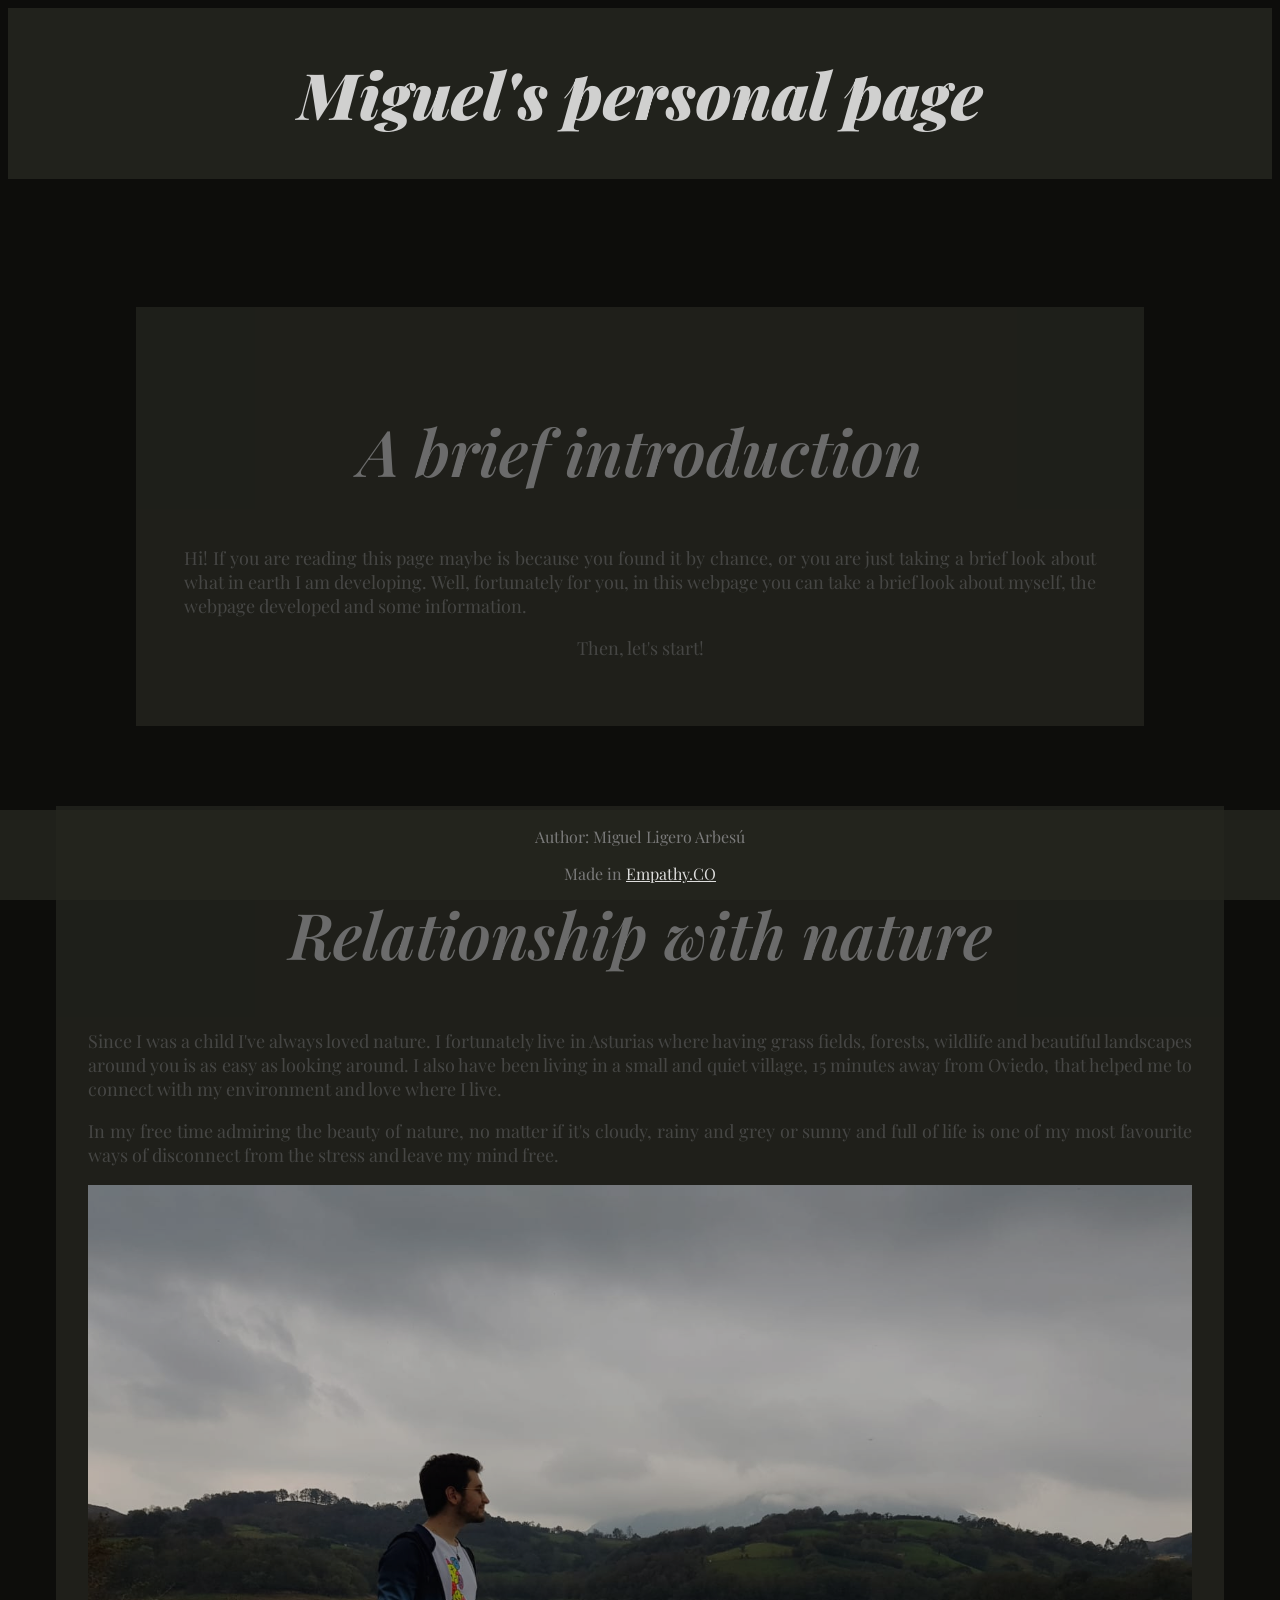
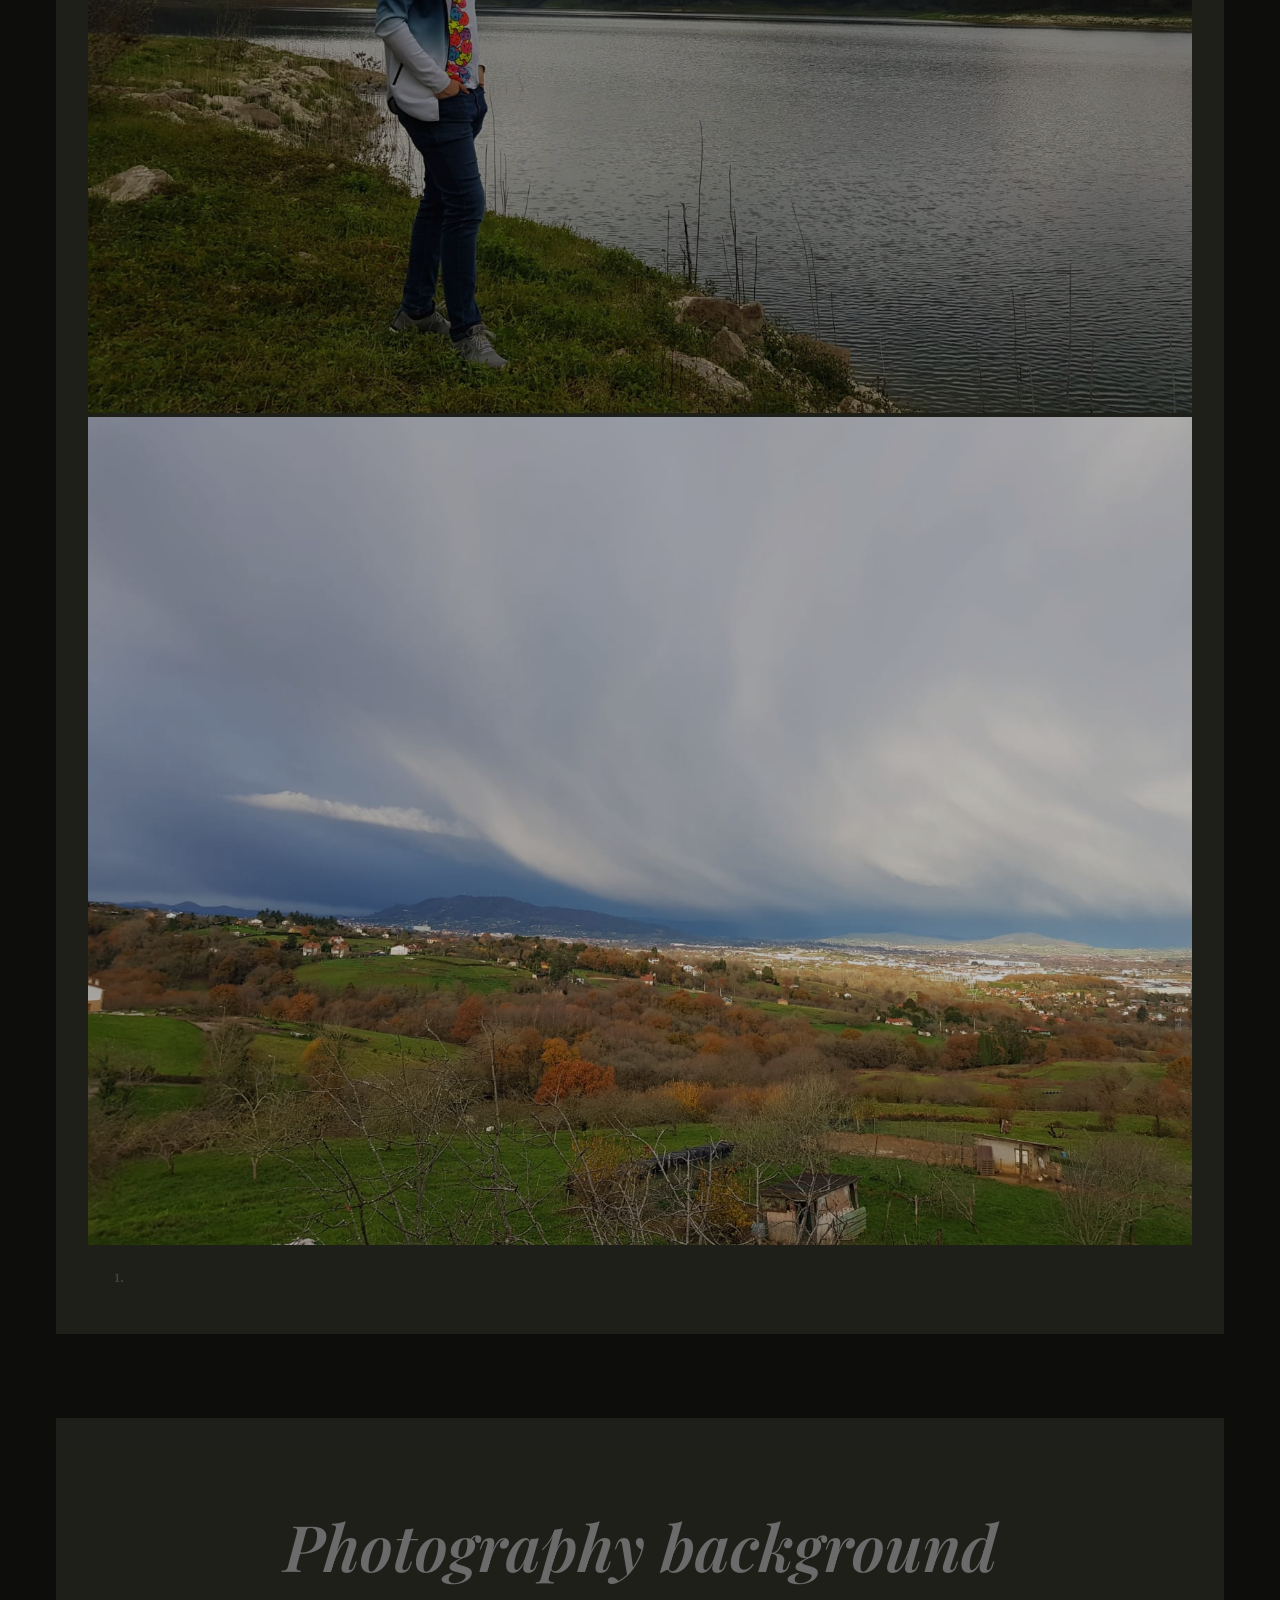
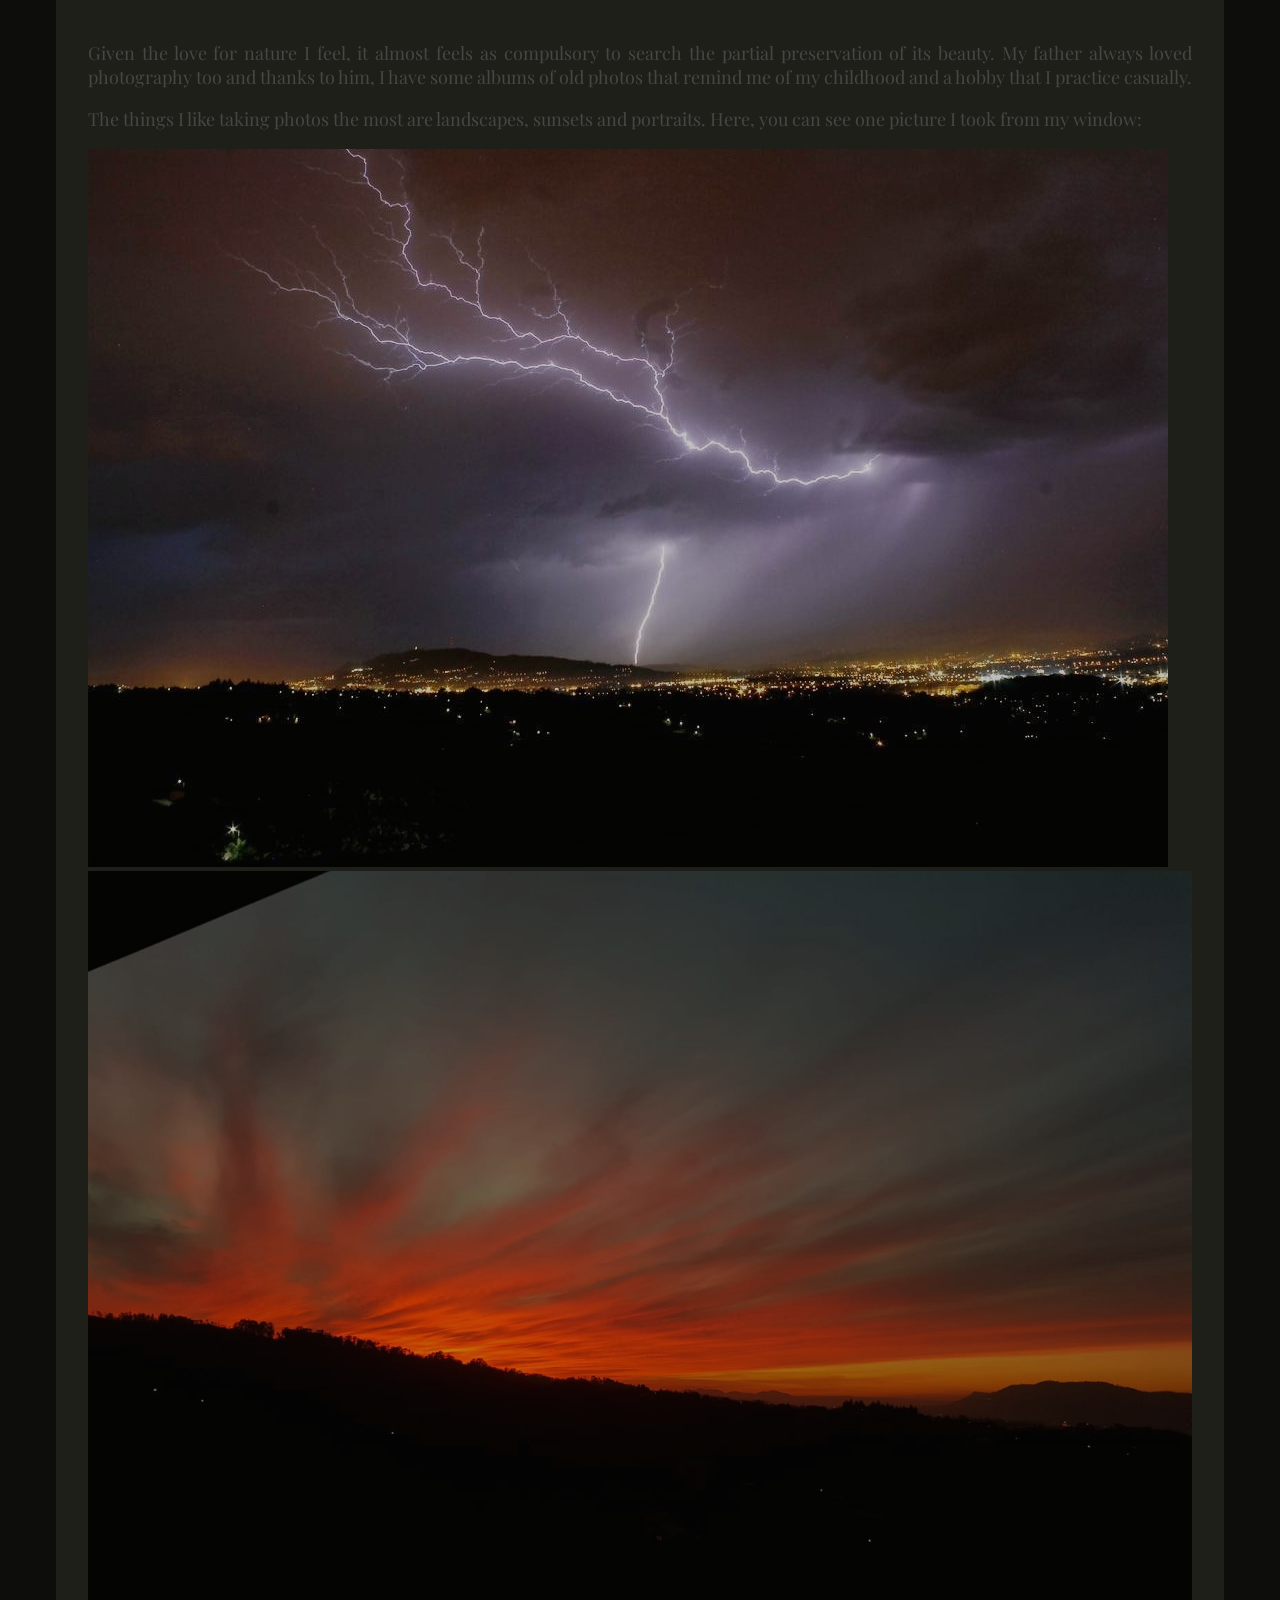
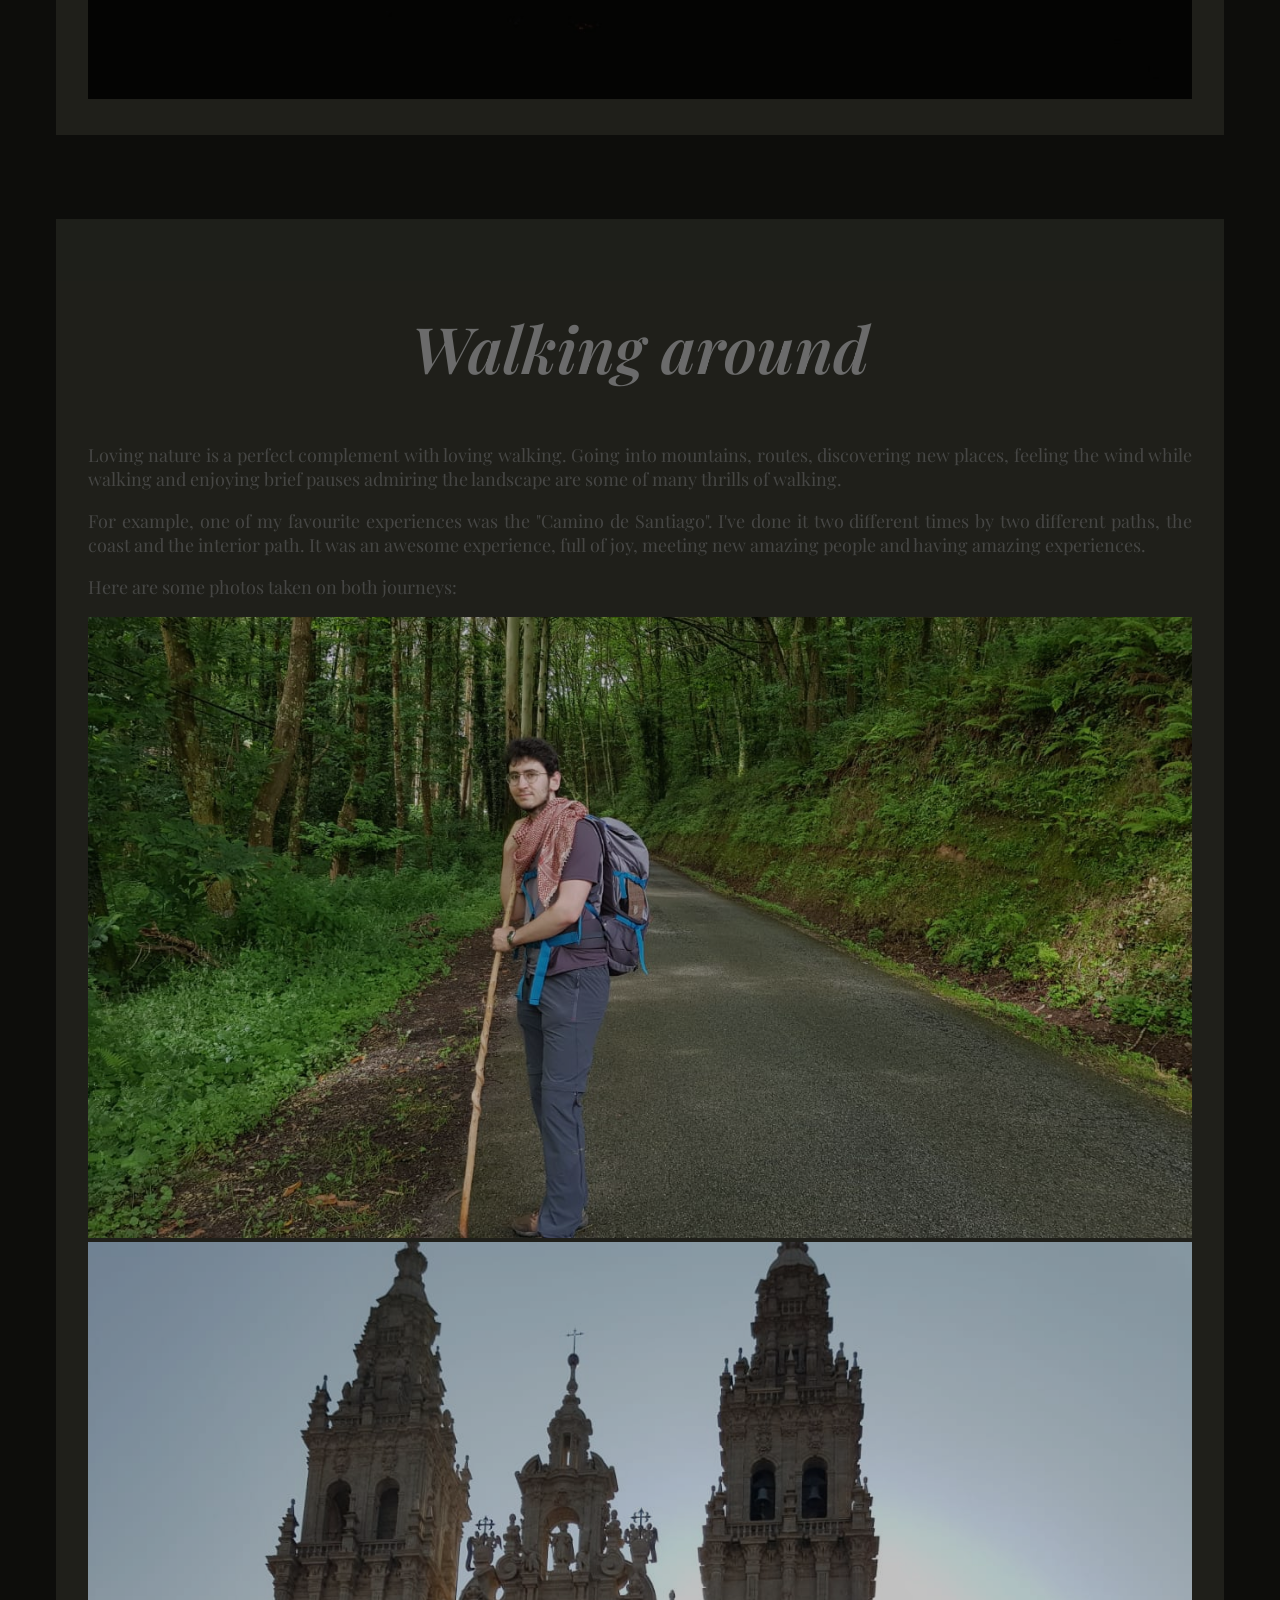
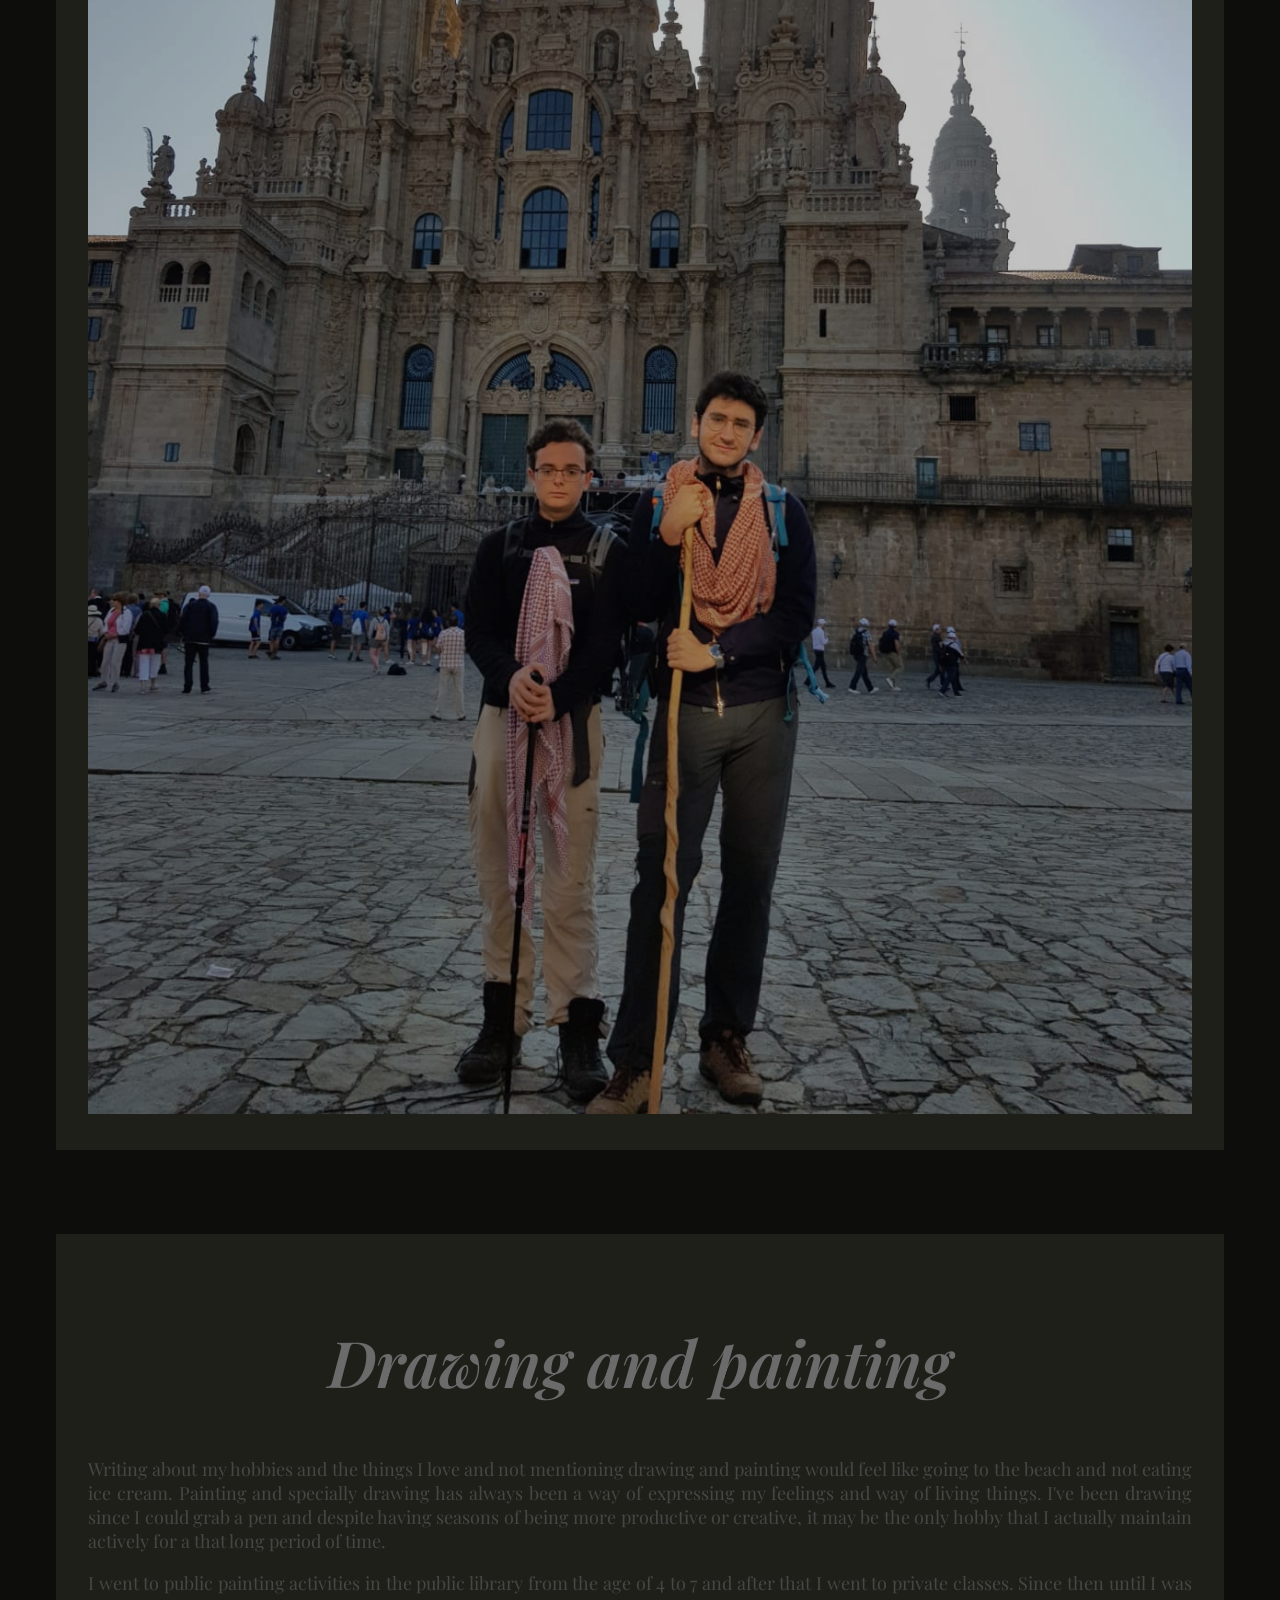
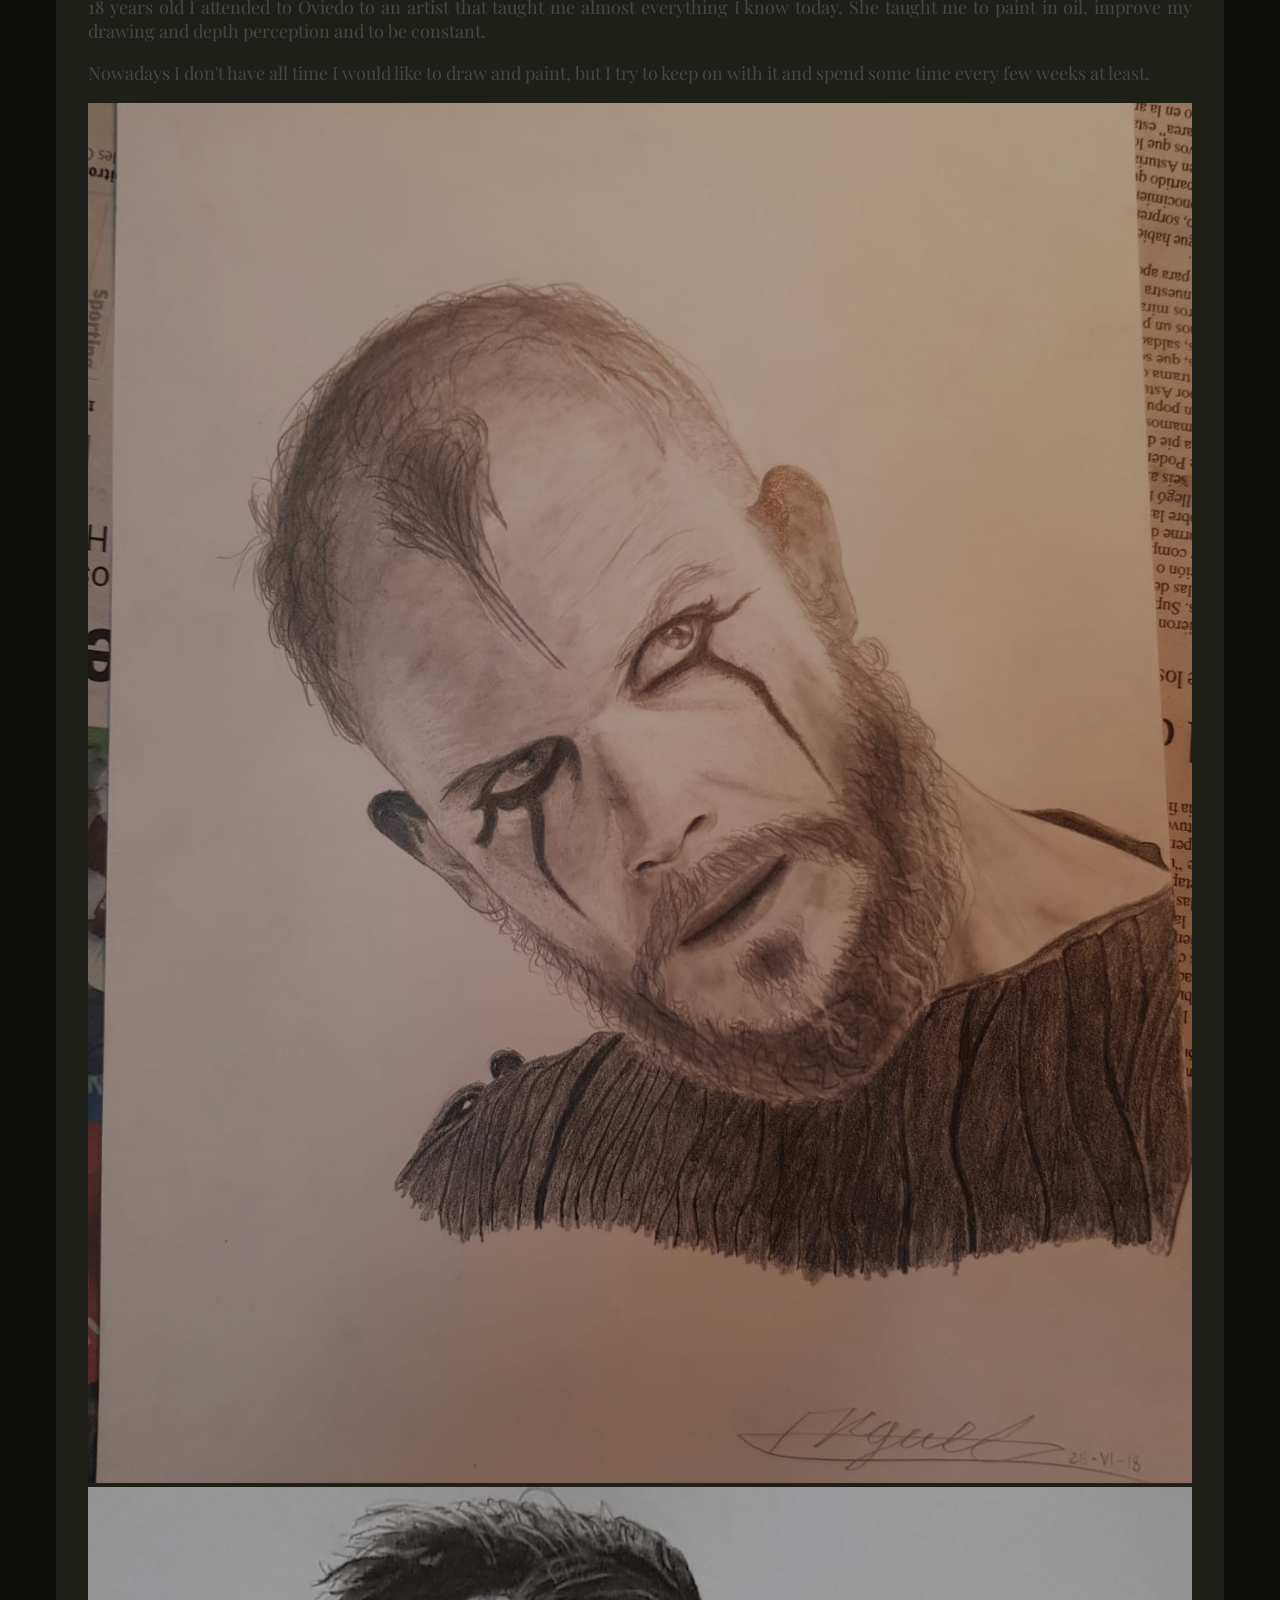
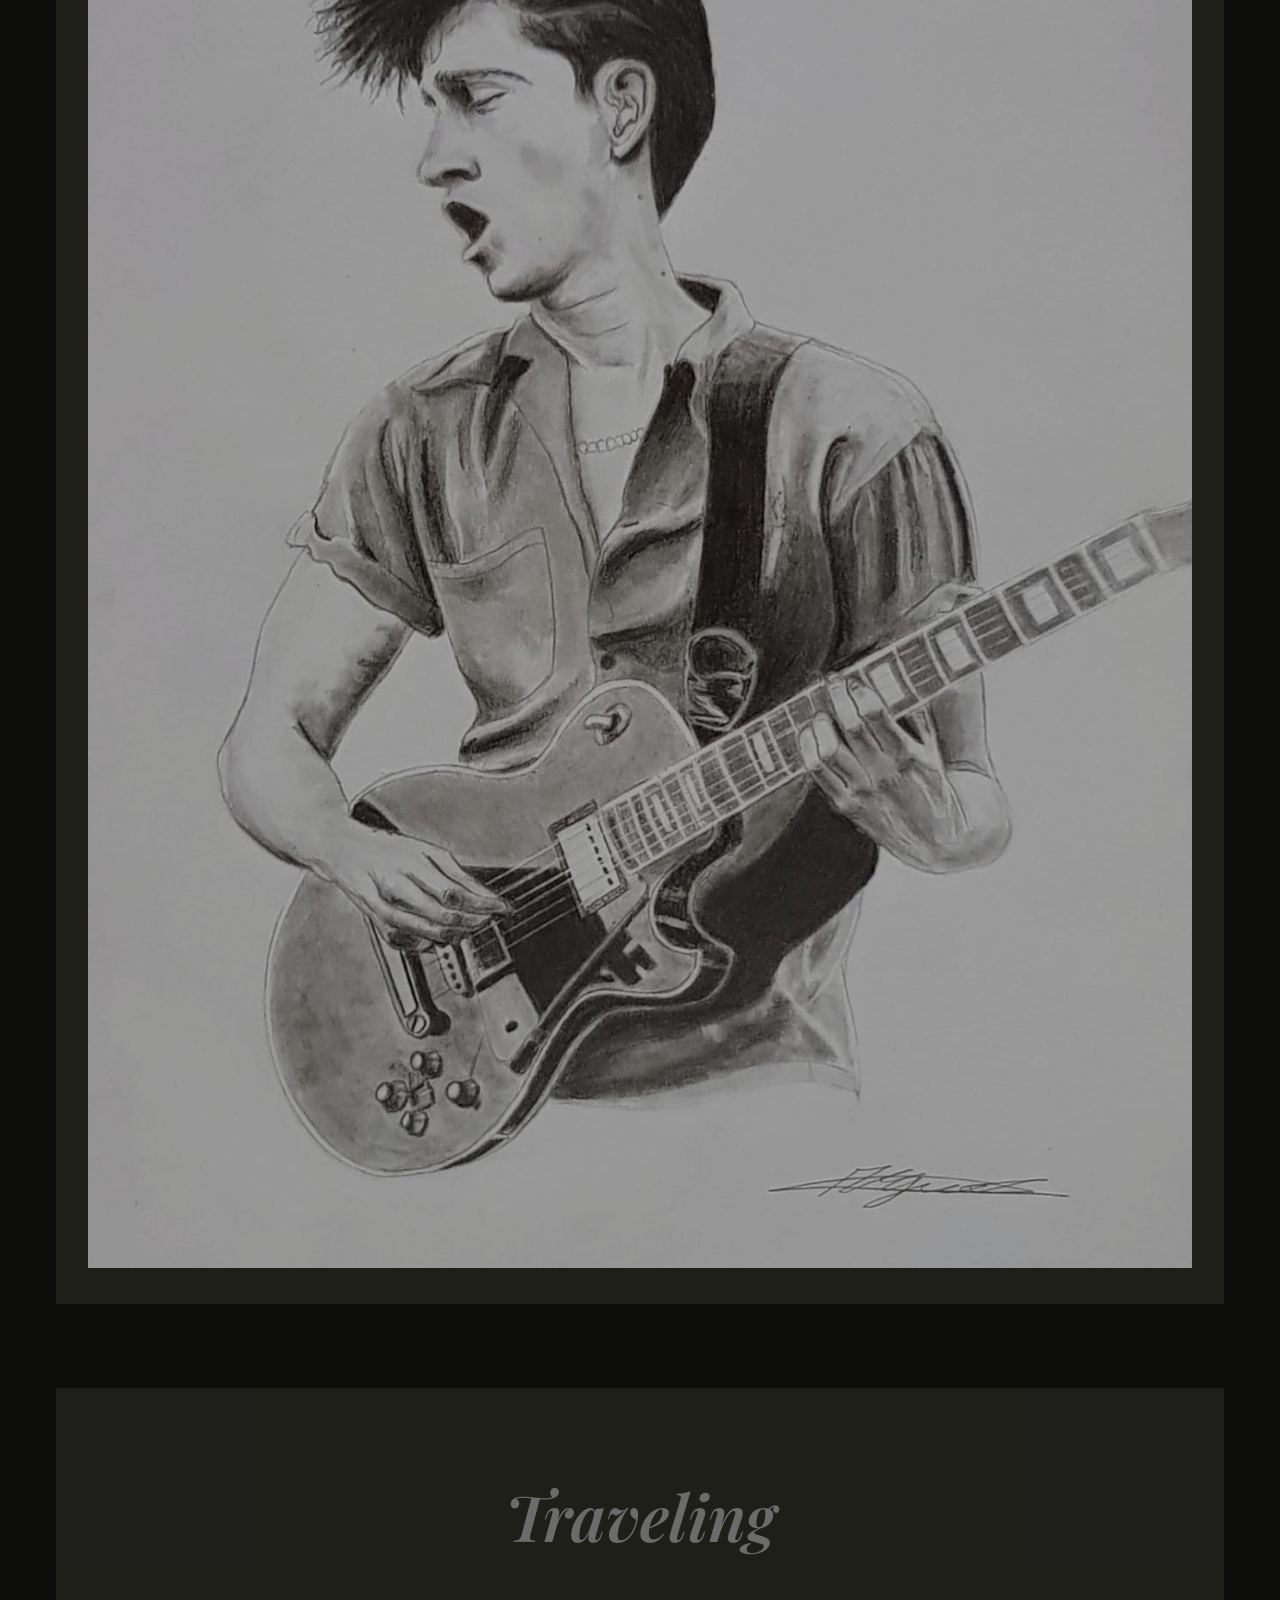
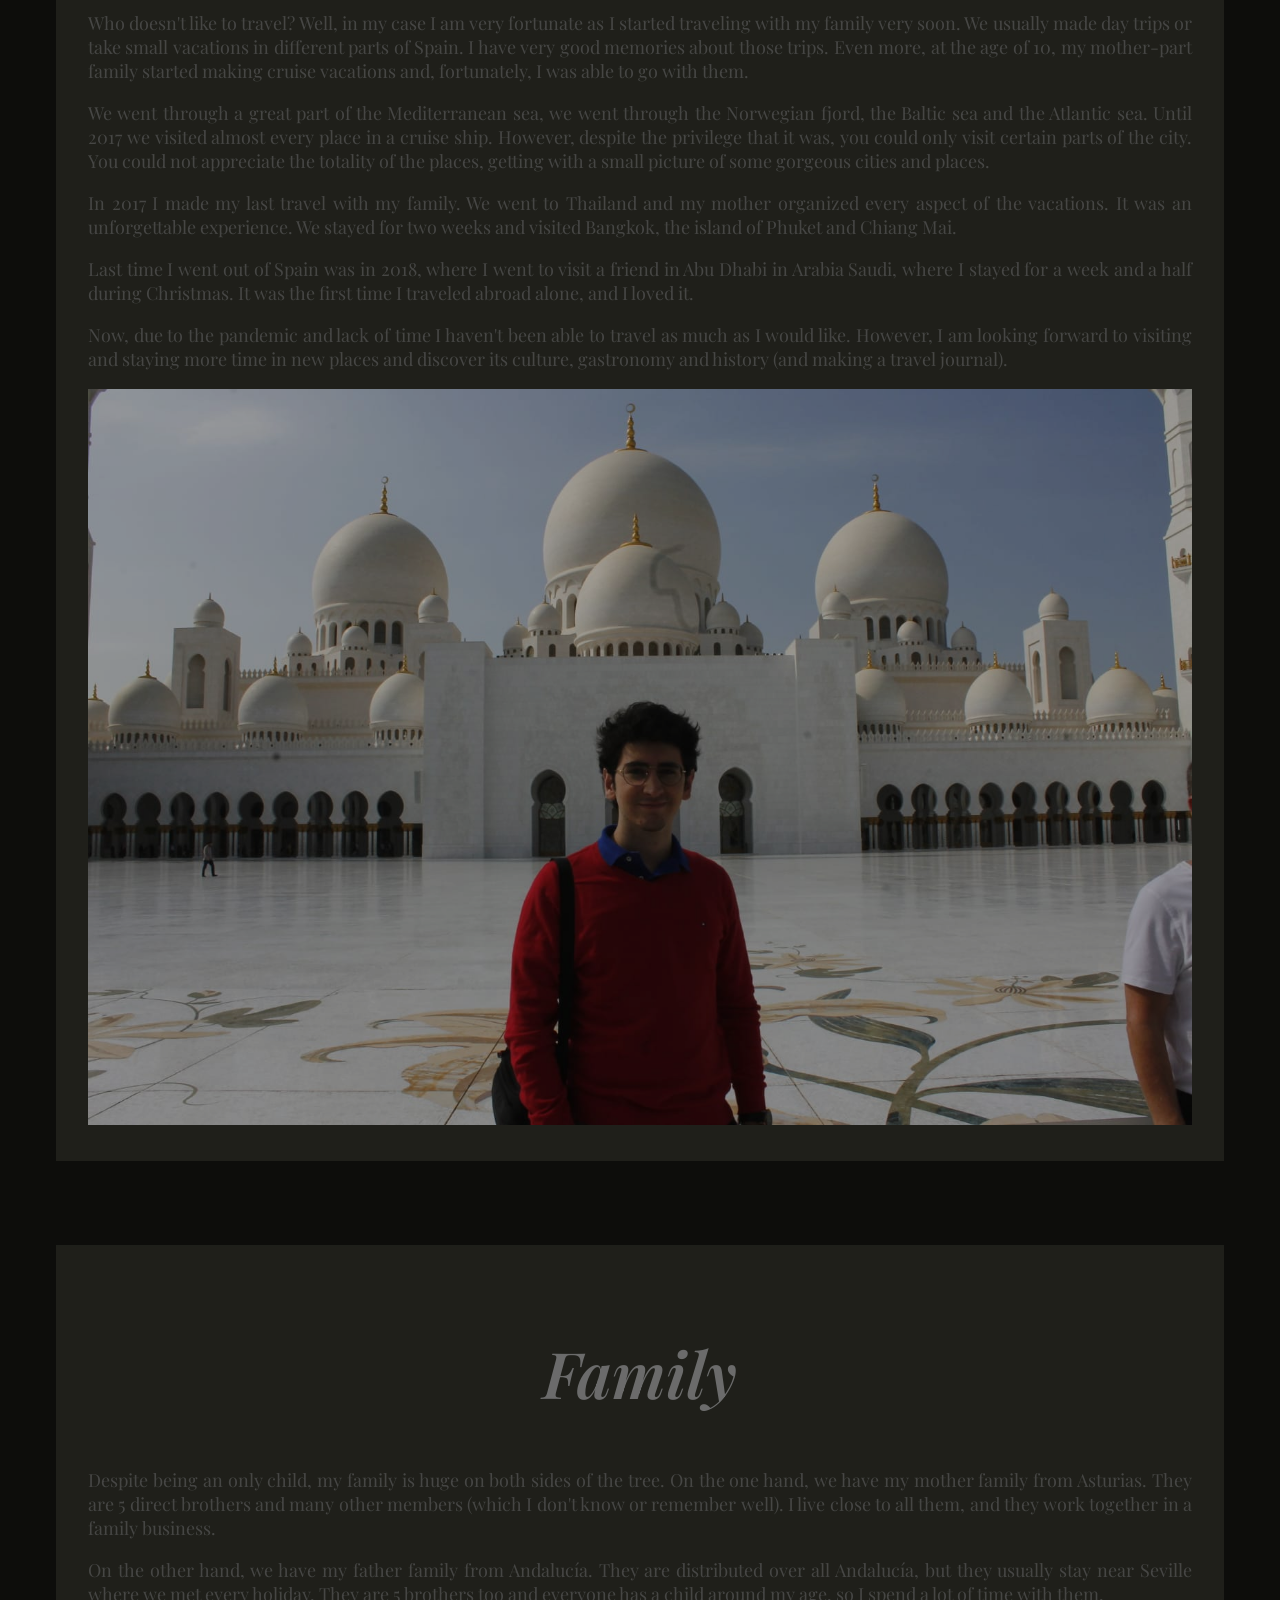
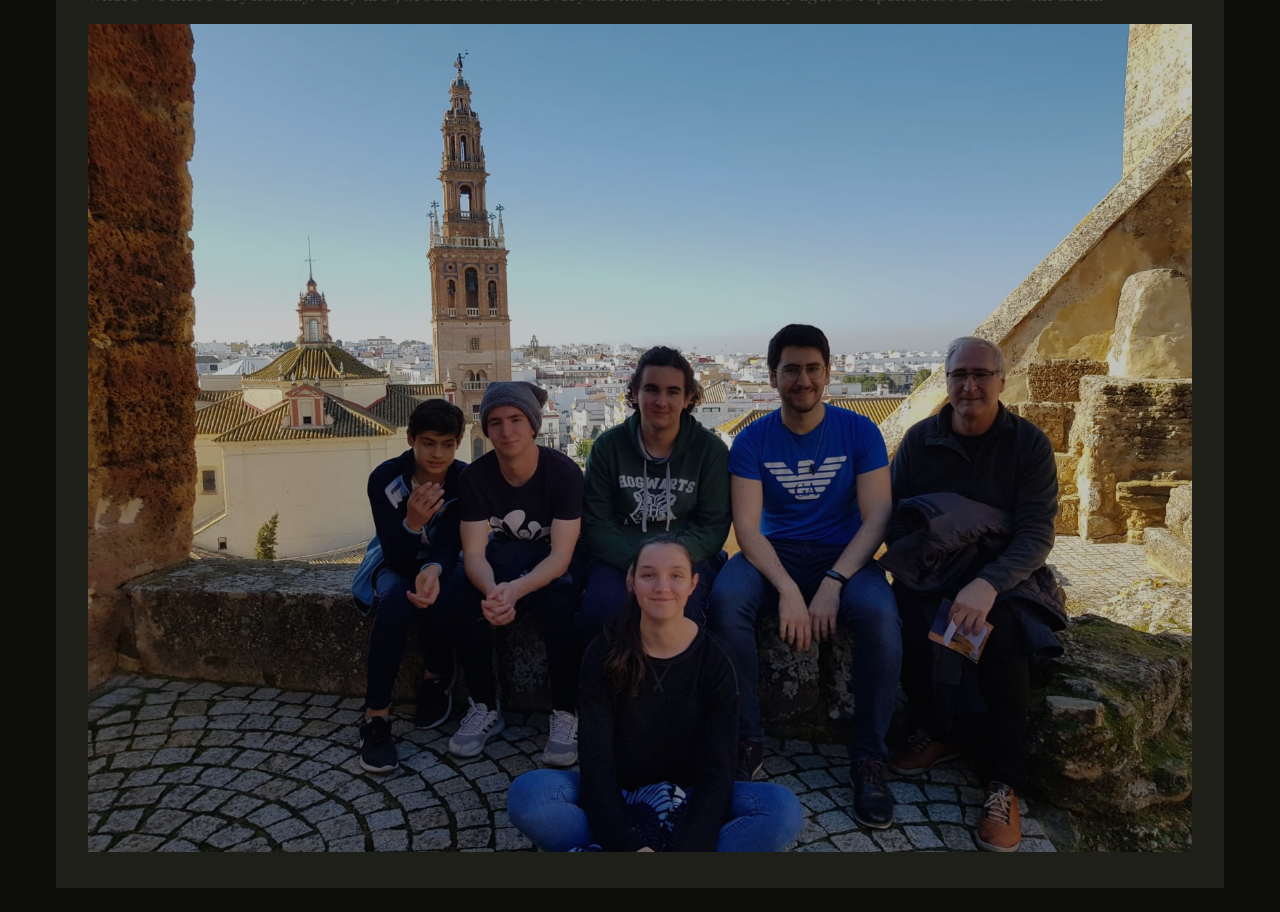
<file: index.html>
<!DOCTYPE html>
<html lang="en">

<head>
    <meta charset="UTF-8">
    <meta name="viewport" content="width=device-width, initial-scale=1.0">
    <meta http-equiv="X-UA-Compatible" content="ie=edge">
    <title>Main page</title>
    <link rel="stylesheet" href="www/css/styles.css">
    <link rel="preconnect" href="https://fonts.googleapis.com">
    <link rel="preconnect" href="https://fonts.gstatic.com" crossorigin>
    <link href="https://fonts.googleapis.com/css2?family=Playfair+Display:ital,wght@0,400;0,500;0,600;0,700;0,800;0,900;1,400;1,500;1,600;1,700;1,800;1,900&display=swap" rel="stylesheet">
    <script src="www/js/src.js"></script>
</head>

<body>
    <header>

        <h1>Miguel's personal page</h1>
    </header>
        <section>
            <article class="introduction">
                <h2>A brief introduction</h2>
                <div class="paragraph">
                    <p>Hi! If you are reading this page maybe is because you found it by chance, or you
                        are just taking a brief look about what in earth I am developing. Well, fortunately for
                        you, in this webpage you can take a brief look about myself, the webpage developed and
                        some information.
                    </p>
                    <p style="text-align: center">
                        Then, let's start!
                    </p>
                </div>
            </article>
        </section>
        <section class="inside">
            <article>
                <h2>Relationship with nature</h2>
                <div class="paragraph">
                    <p> Since I was a child I've always loved nature. I fortunately live in Asturias where
                        having grass fields, forests, wildlife and beautiful landscapes around you is as easy as
                        looking around. I also have been living in a small and quiet village, 15 minutes away
                        from Oviedo, that helped me to connect with my environment and love where I live.</p>
                    <p> In my free time admiring the beauty of nature, no matter if it's cloudy, rainy and
                        grey or sunny and full of life is one of my most favourite ways of disconnect from the
                        stress and leave my mind free.</p>
                </div>
                <img src="www/assets/travels/lago.jpeg">
                <img src="www/assets/photos/Paisaje1.jpeg">
                <section class="carousel" aria-label="Gallery">
                    <ol class="carousel__viewport">
                        <li id="carousel__slide1"
                            tabindex="0"
                            class="carousel__slide">

                        </li>
                    </ol>
                </section>
            </article>
            <article>
                <h2>Photography background</h2>
                <div class="paragraph">
                    <p>
                        Given the love for nature I feel, it almost feels as compulsory to search the
                        partial preservation of its beauty. My father always loved photography too and
                        thanks to him, I have some albums of old photos that remind me of my childhood
                        and a hobby that I practice casually.
                    </p>
                    <p>
                        The things I like taking photos the most are landscapes, sunsets and portraits.
                        Here, you can see one picture I took from my window:
                    </p>
                </div>
                <img src="www/assets/photos/Tormenta.jpeg">
                <img src="www/assets/photos/Atardecer2.jpeg">
            </article>
            <article>
                <h2>Walking around</h2>
                <div class="paragraph">
                    <p>
                        Loving nature is a perfect complement with loving walking. Going into mountains,
                        routes, discovering new places, feeling the wind while walking and enjoying
                        brief pauses admiring the landscape are some of many thrills of walking.
                    </p>
                    <p>
                        For example, one of my favourite experiences was the "Camino de Santiago". I've
                        done it two different times by two different paths, the coast and the interior path.
                        It was an awesome experience, full of joy, meeting new amazing people and having
                        amazing experiences.
                    </p>
                    <p>
                        Here are some photos taken on both journeys:
                    </p>
                </div>
                <img src="www/assets/routes/Camino_Santiago.jpeg">
                <img src="www/assets/routes/Camino_Santiago_2.jpeg">
            </article>
            <article>
                <h2>Drawing and painting</h2>
                <div class="paragraph">
                    <p>
                        Writing about my hobbies and the things I love and not mentioning drawing
                        and painting would feel like going to the beach and not eating ice cream.
                        Painting and specially drawing has always been a way of expressing my feelings
                        and way of living things. I've been drawing since I could grab a pen
                        and despite having seasons of being more productive or creative, it may be
                        the only hobby that I actually maintain actively for a that long period of time.
                    </p>
                    <p>
                        I went to public painting activities in the public library from the age of 4
                        to 7 and after that I went to private classes. Since then until I was 18 years
                        old I attended to Oviedo to an artist that taught me almost everything I know
                        today. She taught me to paint in oil, improve my drawing and depth perception
                        and to be constant.
                    </p>
                    <p>
                        Nowadays I don't have all time I would like to draw and paint, but I try to
                        keep on with it and spend some time every few weeks at least.
                    </p>
                </div>
                <img src="www/assets/drawings/dibujo_floki.jpeg">
                <img src="www/assets/drawings/dibujo_turner.jpeg">
            </article>
            <article>
                <h2>Traveling</h2>
                <div class="paragraph">
                    <p>
                        Who doesn't like to travel? Well, in my case I am very fortunate as I started
                        traveling with my family very soon. We usually made day trips or take small
                        vacations in different parts of Spain. I have very good memories about those
                        trips. Even more, at the age of 10, my mother-part family started making
                        cruise vacations and, fortunately, I was able to go with them.
                    </p>
                    <p>
                        We went through a great part of the Mediterranean sea, we went through the
                        Norwegian fjord, the Baltic sea and the Atlantic sea. Until 2017 we visited
                        almost every place in a cruise ship. However, despite the privilege that it
                        was, you could only visit certain parts of the city. You could not appreciate
                        the totality of the places, getting with a small picture of some gorgeous cities
                        and places.
                    </p>
                    <p>
                        In 2017 I made my last travel with my family. We went to Thailand and my mother
                        organized every aspect of the vacations. It was an unforgettable experience.
                        We stayed for two weeks and visited Bangkok, the island of Phuket and Chiang Mai.
                    </p>
                    <p>
                        Last time I went out of Spain was in 2018, where I went to visit a friend in
                        Abu Dhabi in Arabia Saudi, where I stayed for a week and a half during Christmas.
                        It was the first time I traveled abroad alone, and I loved it.
                    </p>
                    <p>
                        Now, due to the pandemic and lack of time I haven't been able to travel as much as
                        I would like. However, I am looking forward to visiting and staying more time in
                        new places and discover its culture, gastronomy and history (and making a travel journal).
                    </p>
                </div>
                <img src="www/assets/travels/viaje_arabia.jpeg">
            </article>
            <article>
                <h2>Family</h2>
                <div class="paragraph">
                    <p>
                        Despite being an only child, my family is huge on both sides of the tree. On the
                        one hand, we have my mother family from Asturias. They are 5 direct brothers and
                        many other members (which I don't know or remember well). I live close to all them,
                        and they work together in a family business.
                    </p>
                    <p>
                        On the other hand, we have my father family from Andalucía. They are distributed over
                        all Andalucía, but they usually stay near Seville where we met every holiday. They are
                        5 brothers too and everyone has a child around my age, so I spend a lot of time with
                        them.
                    </p>
                </div>
                <img src="www/assets/family/familia1.jpeg">
            </article>
        </section>
    <footer>
        <p>
            Author: Miguel Ligero Arbesú
        </p>
        <p>
            Made in <a href="https://empathy.co/">Empathy.CO </a>
        </p>
    </footer>
</body>

</html>
</file>
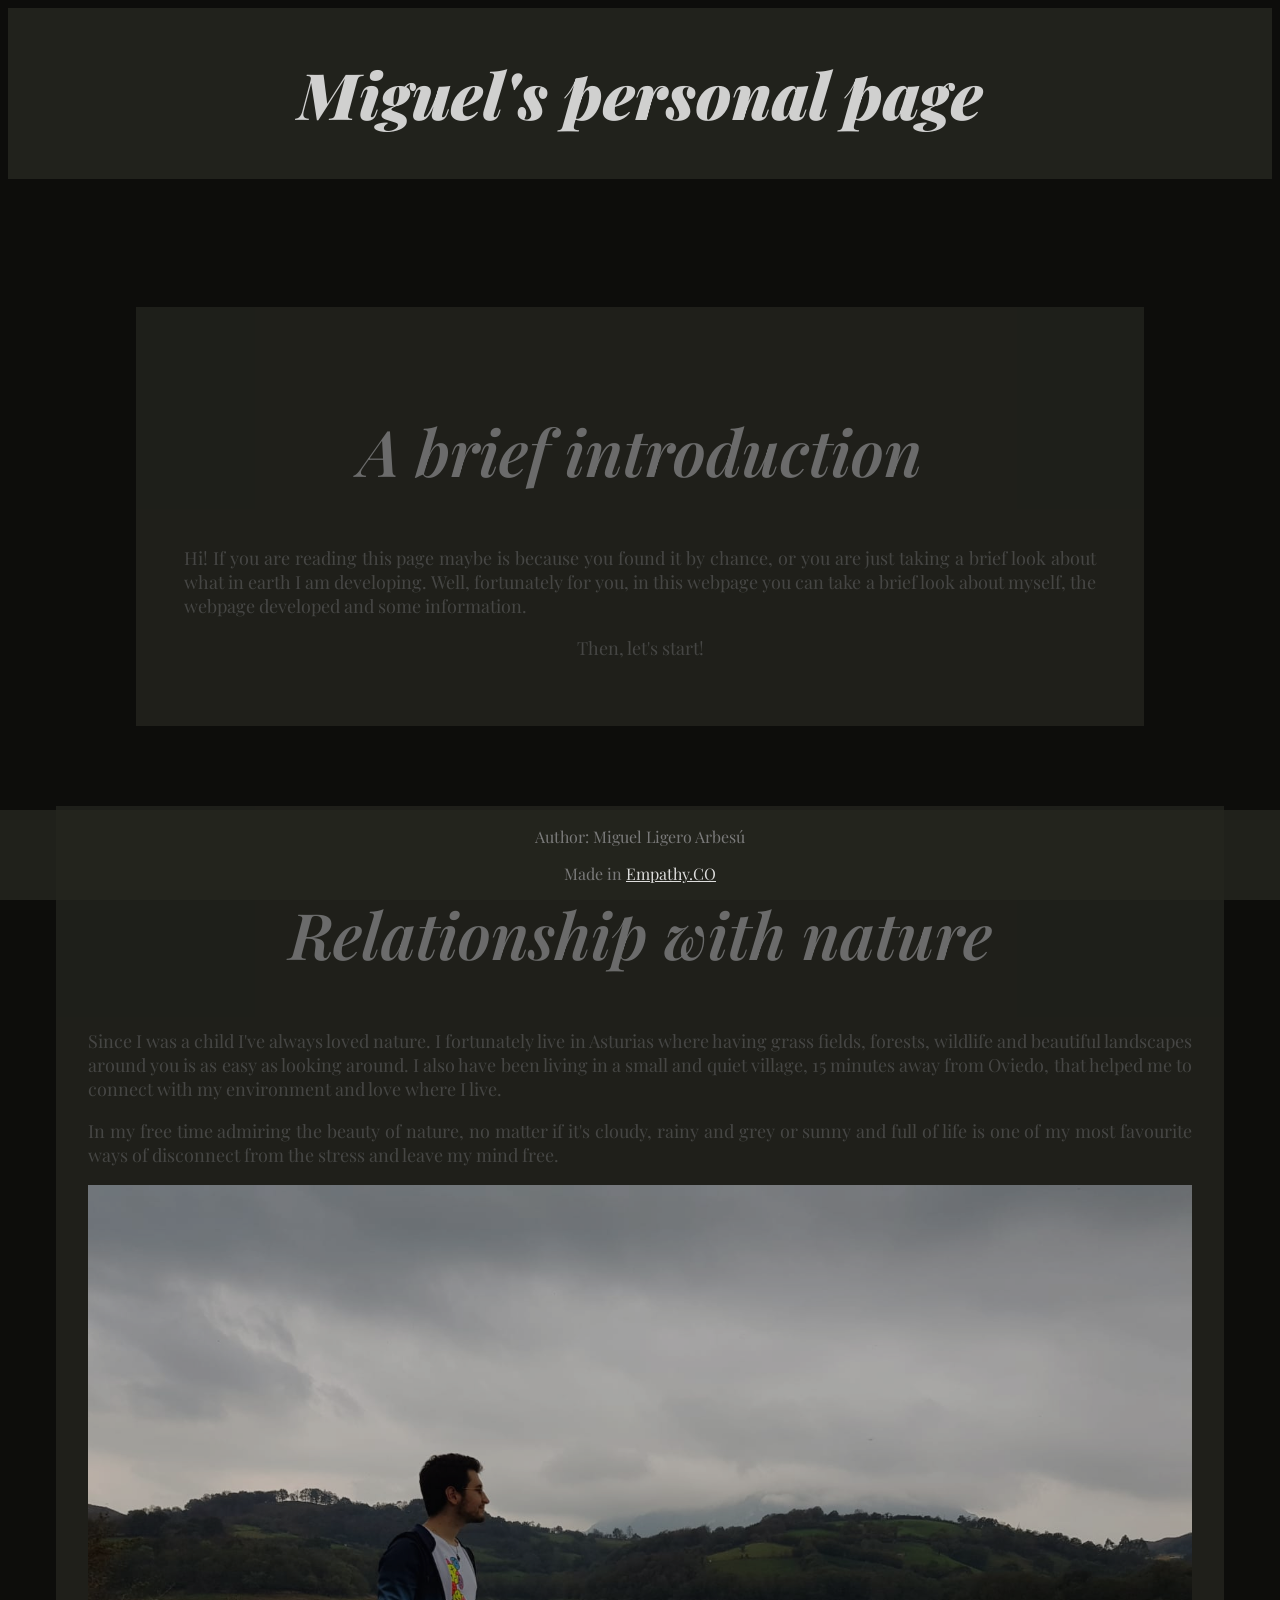
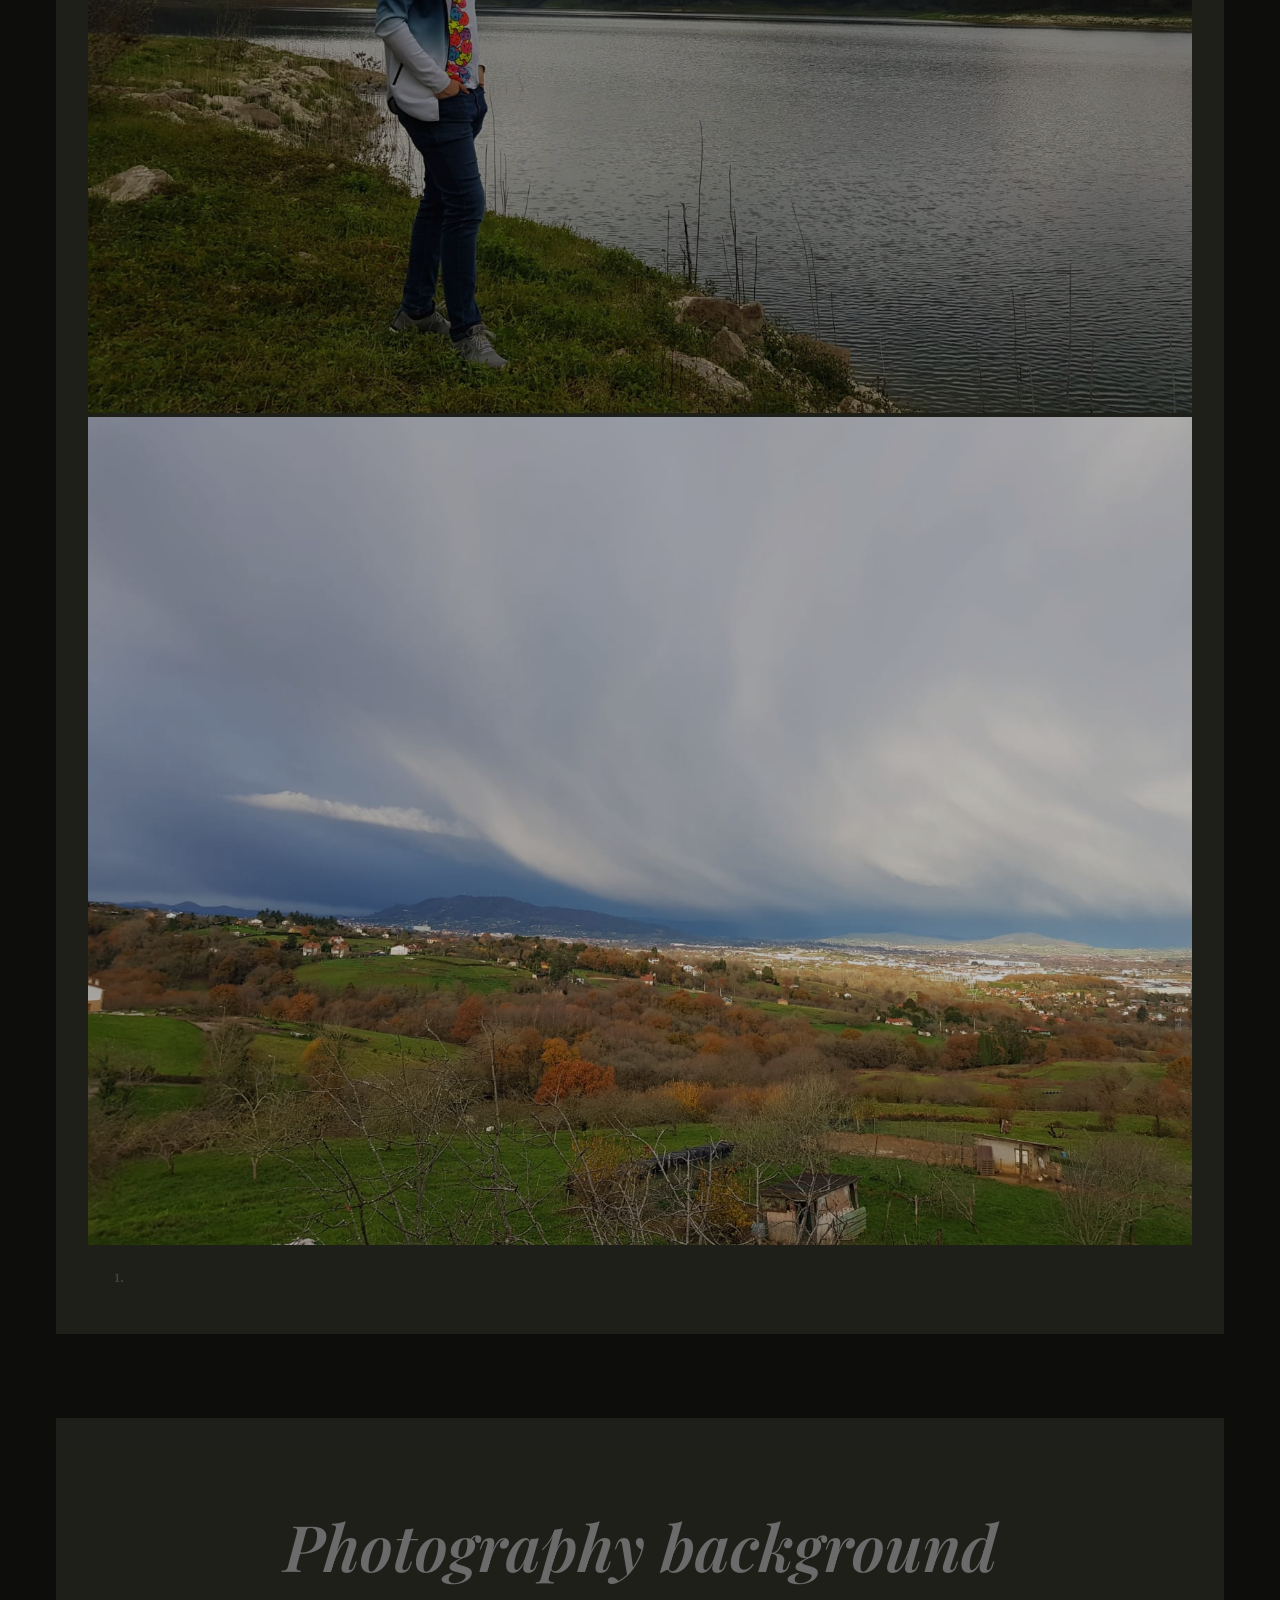
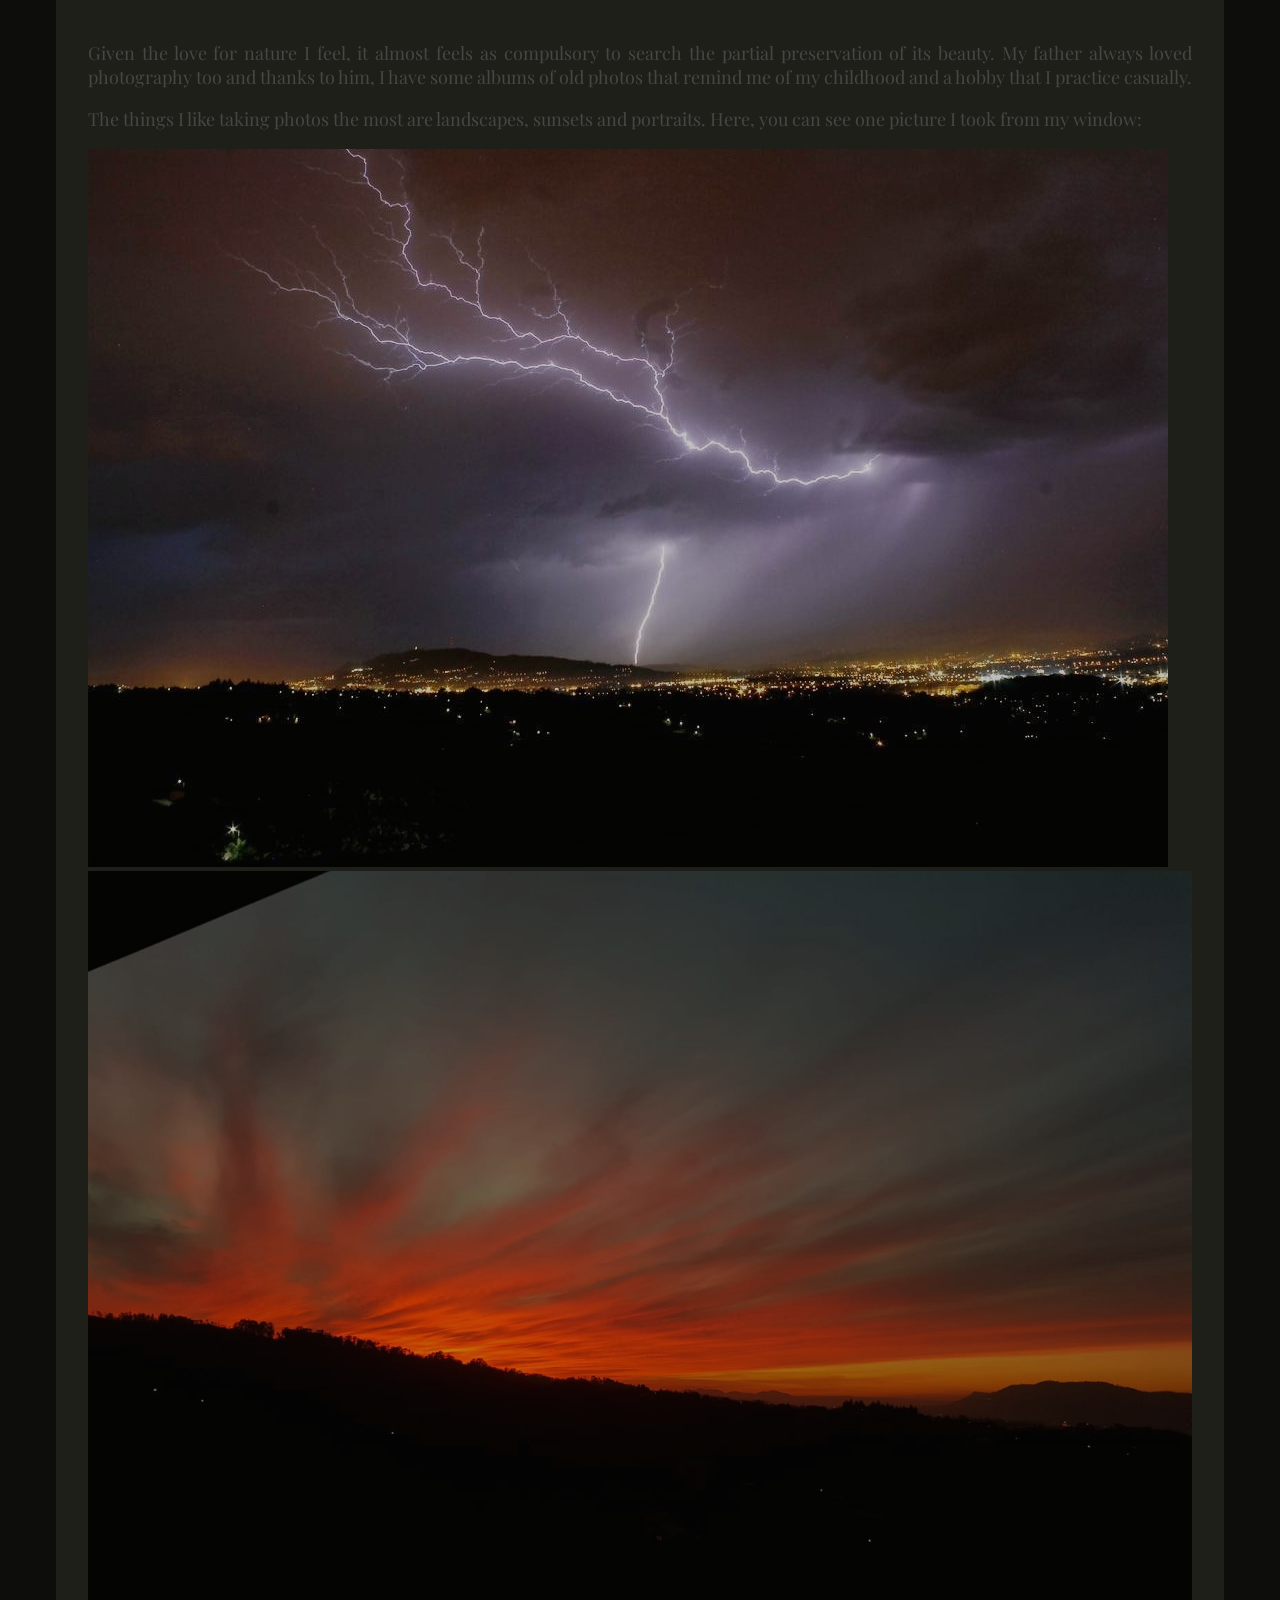
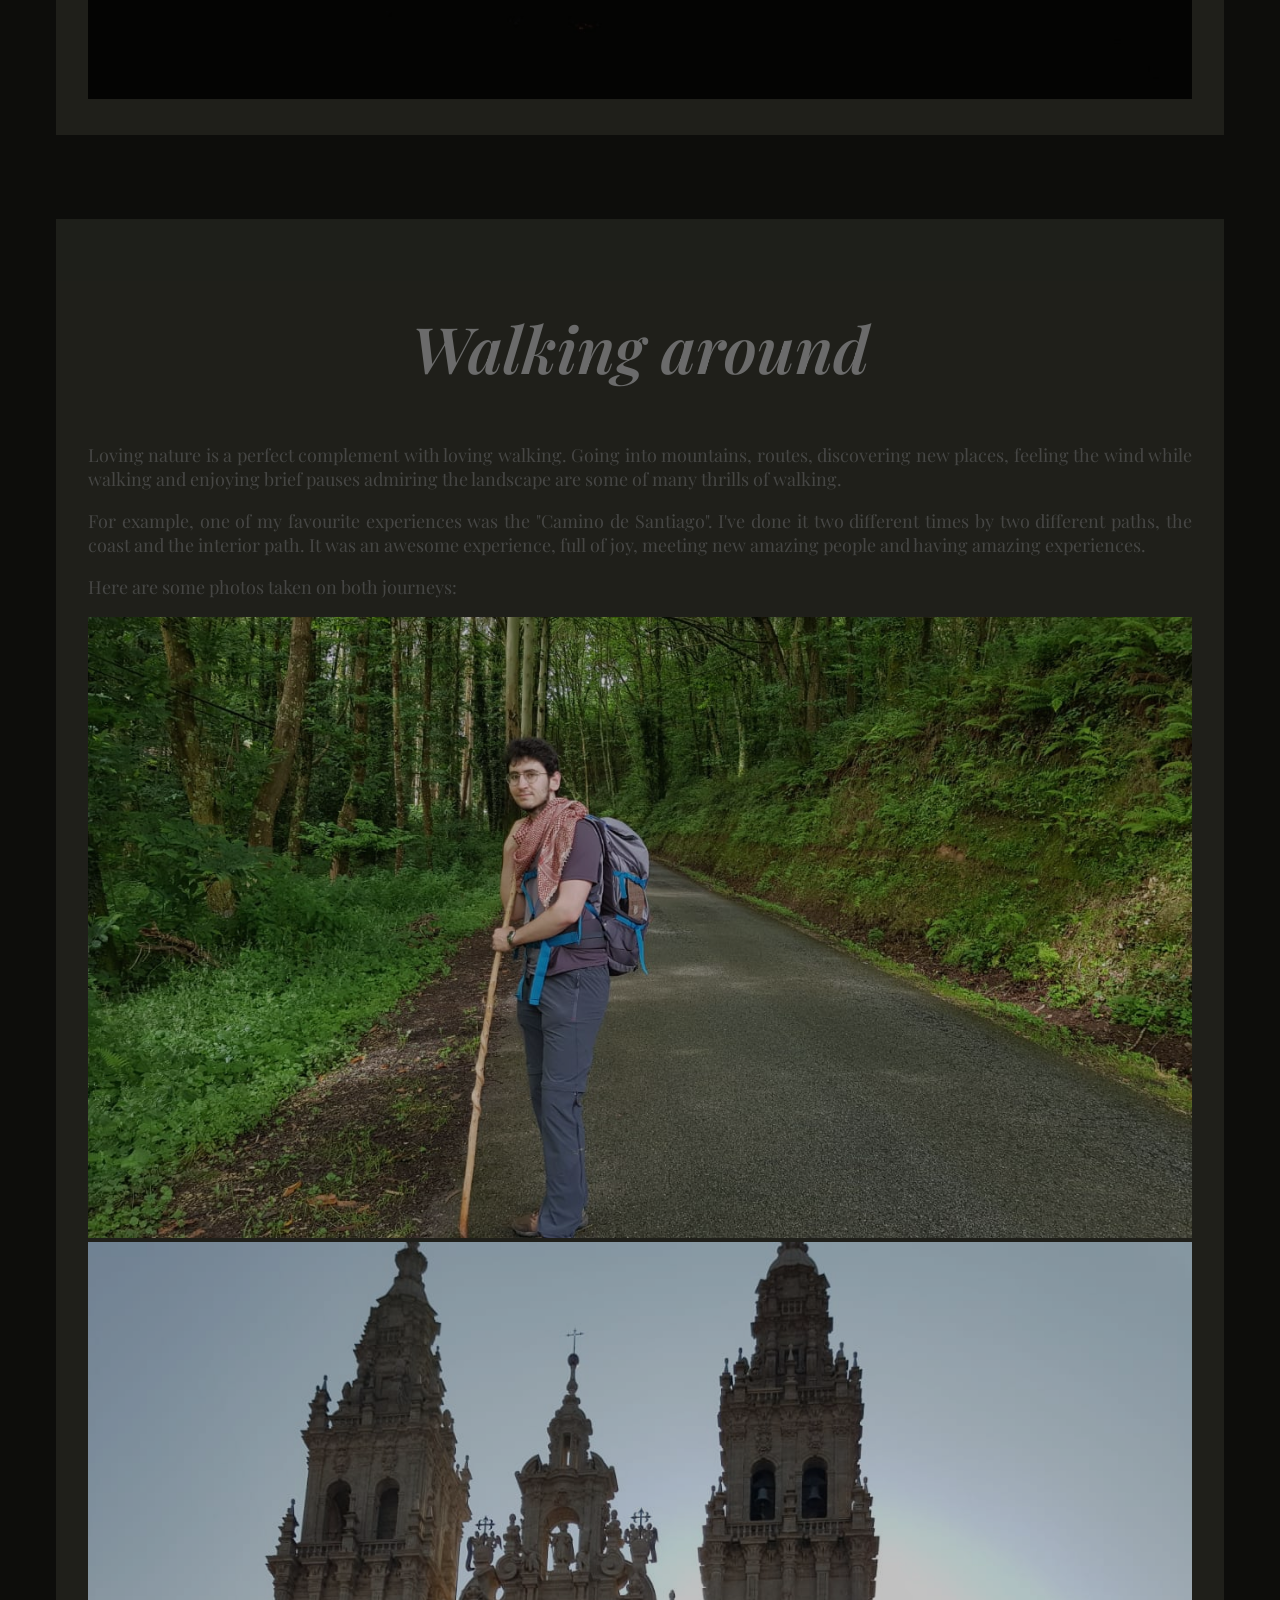
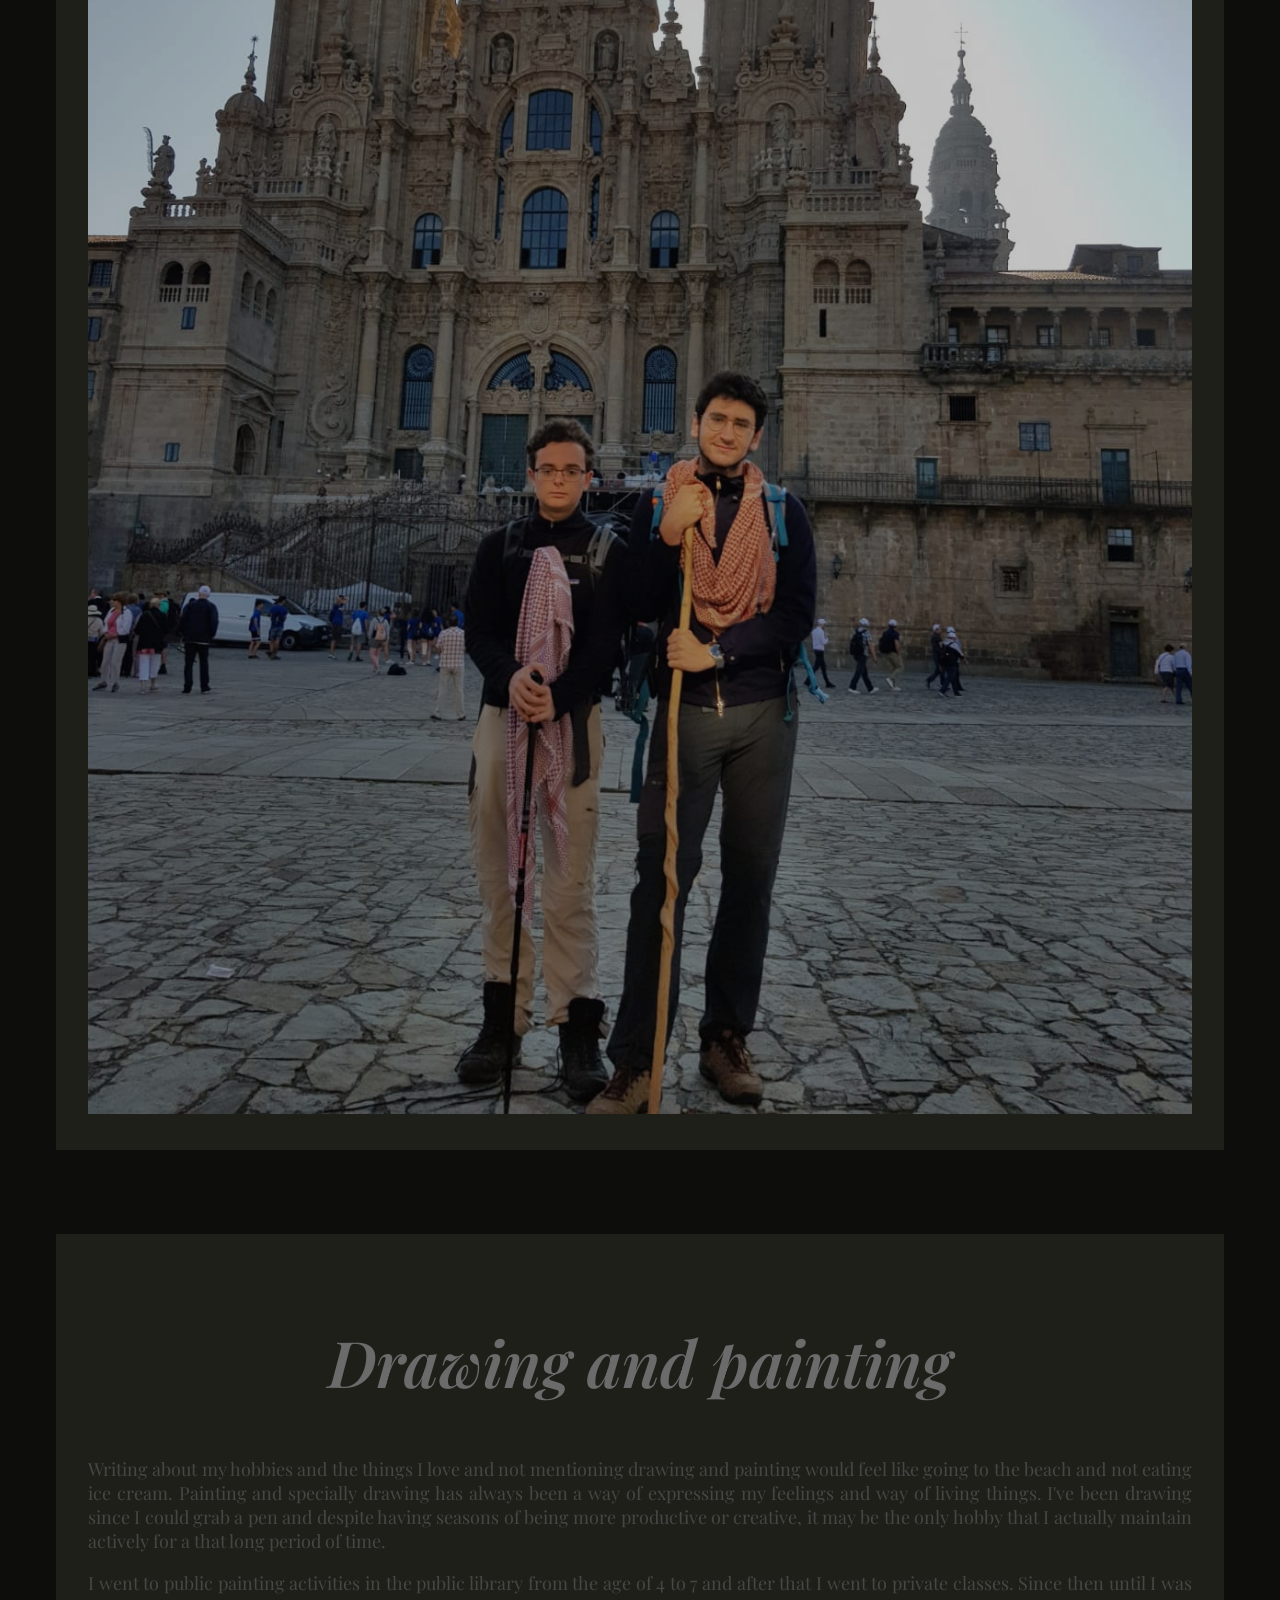
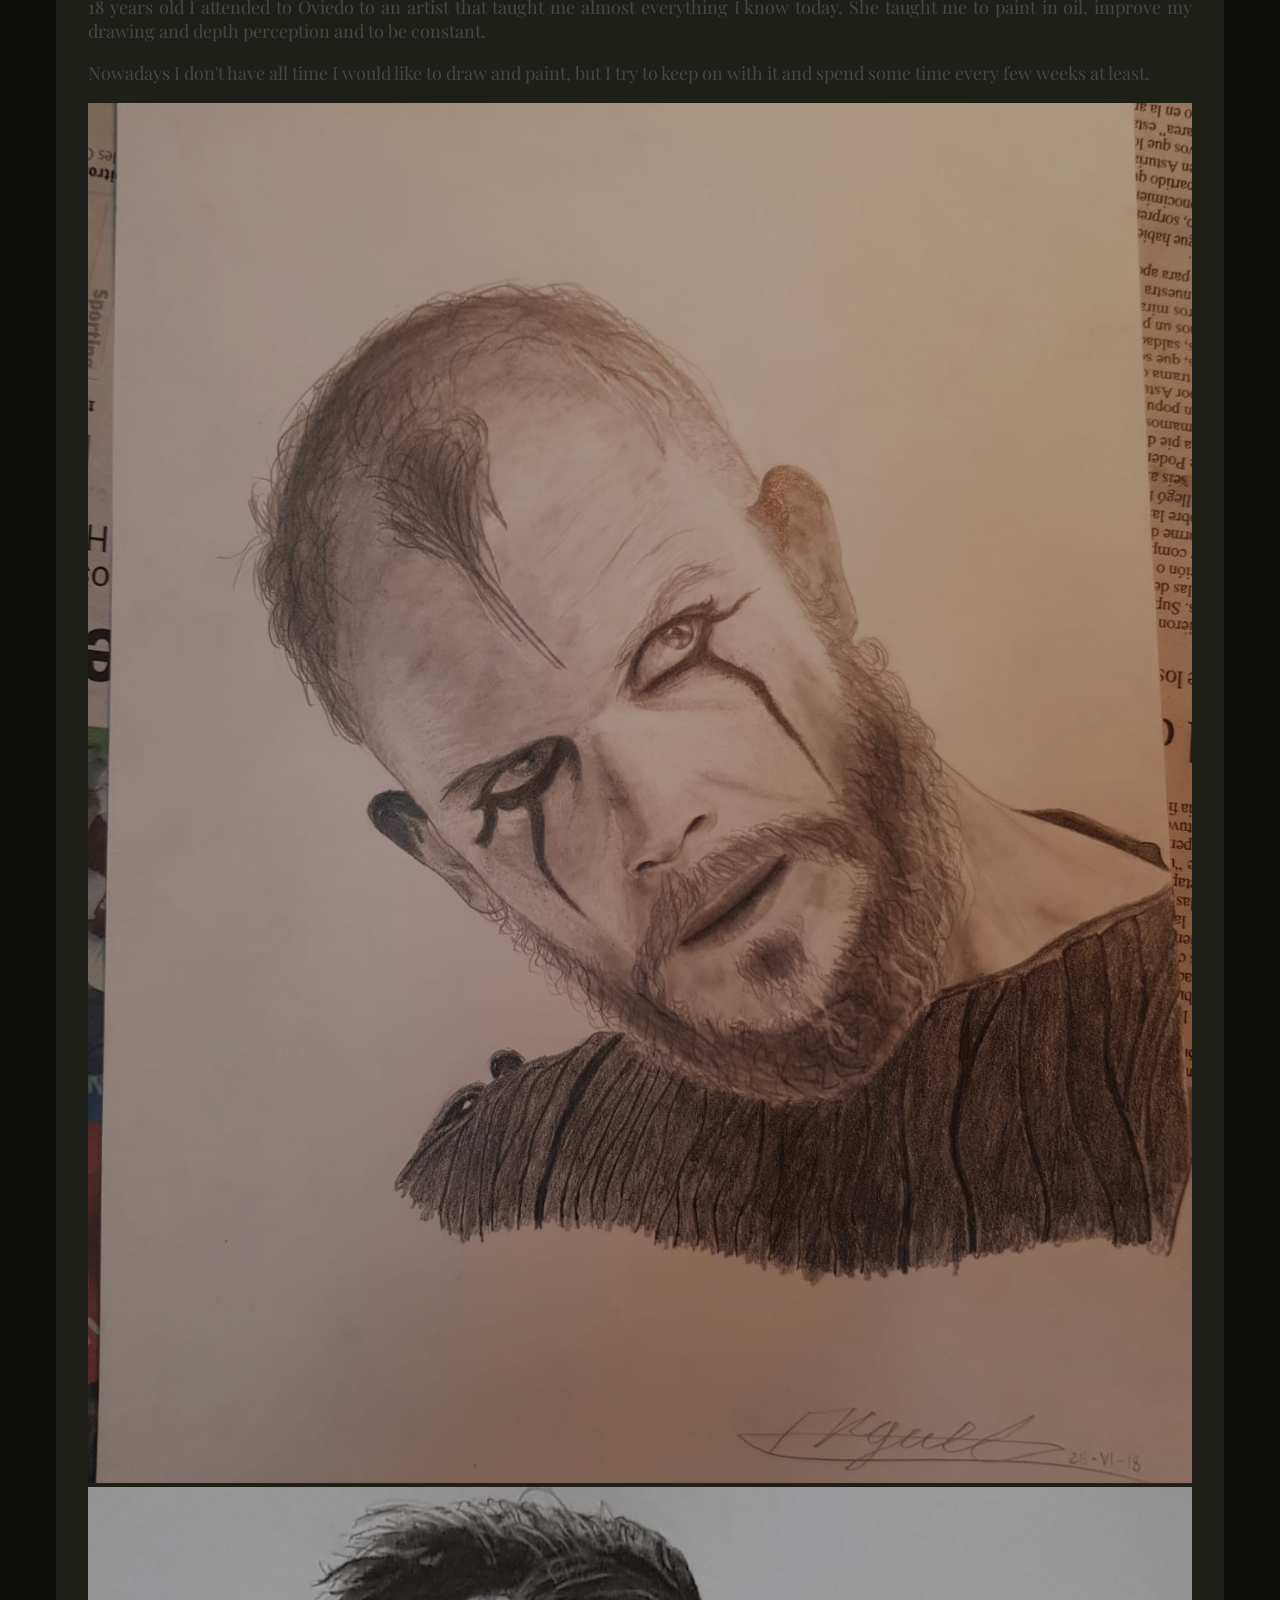
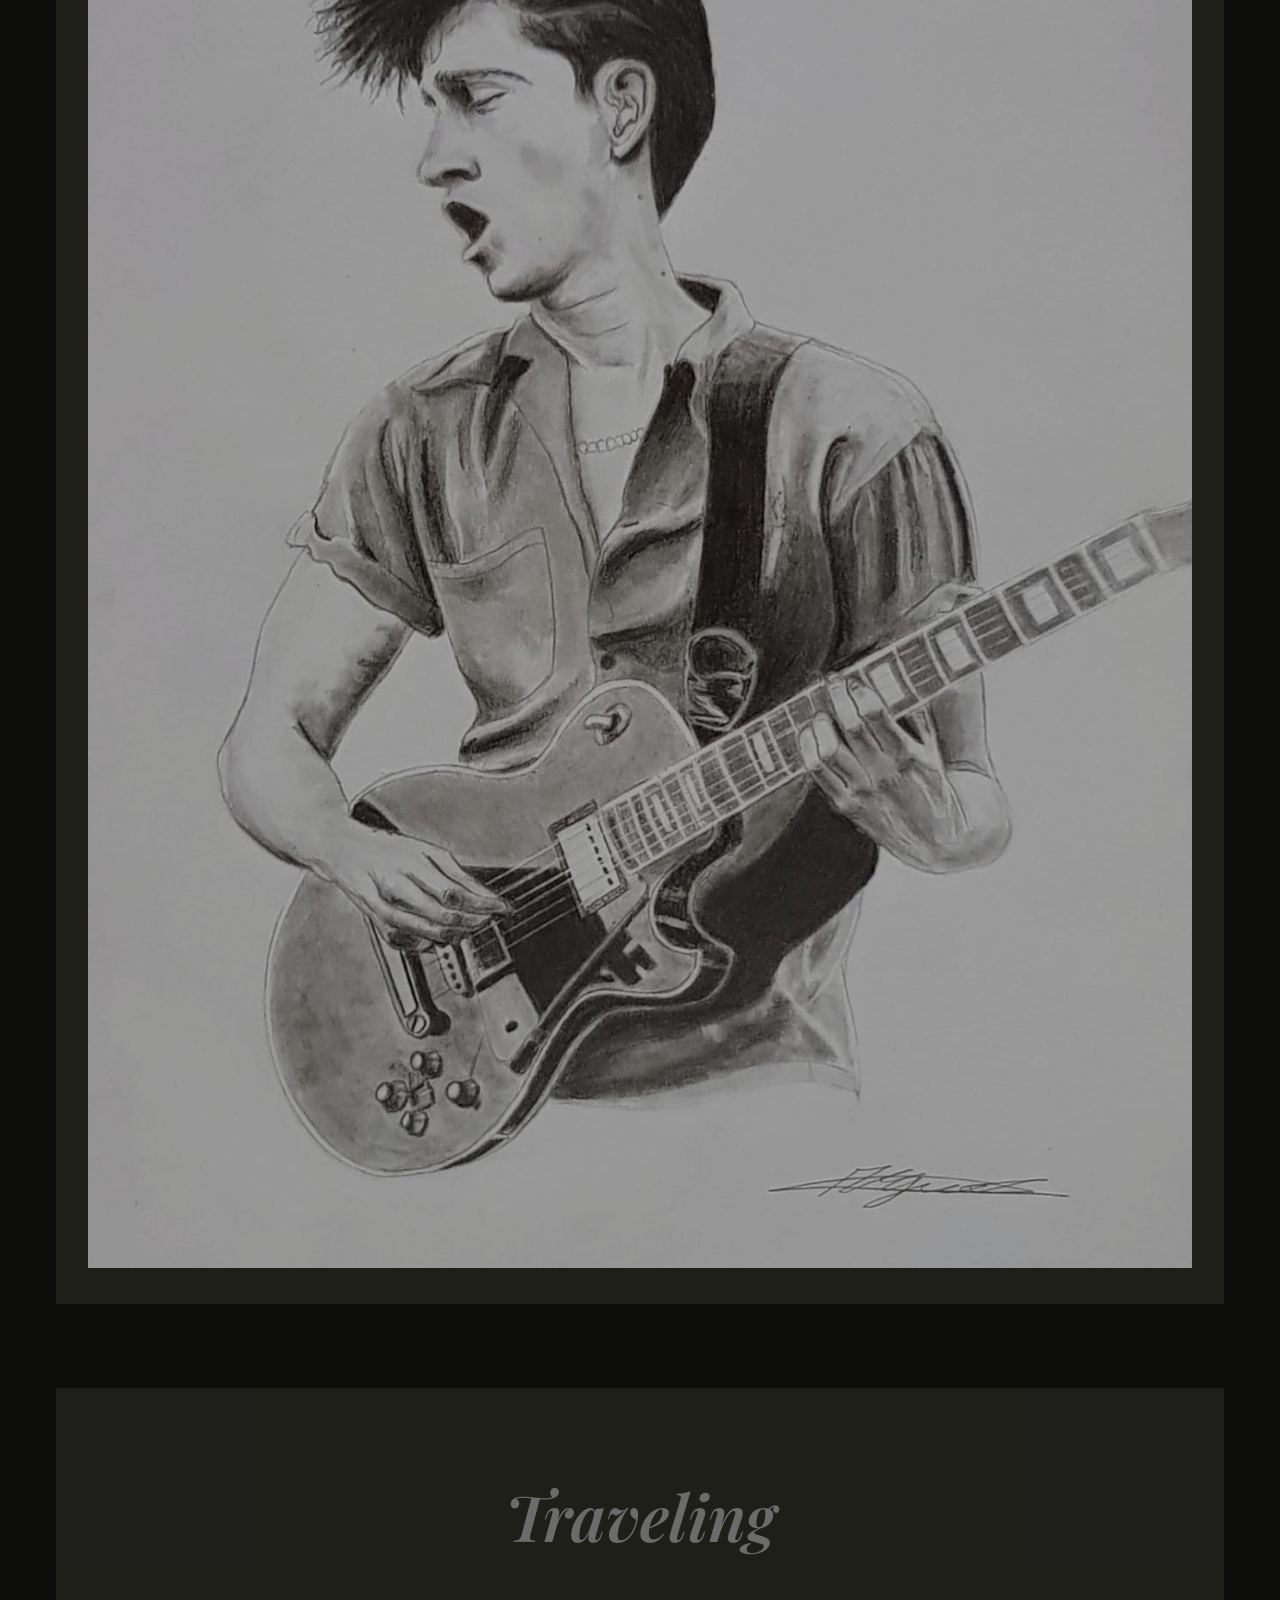
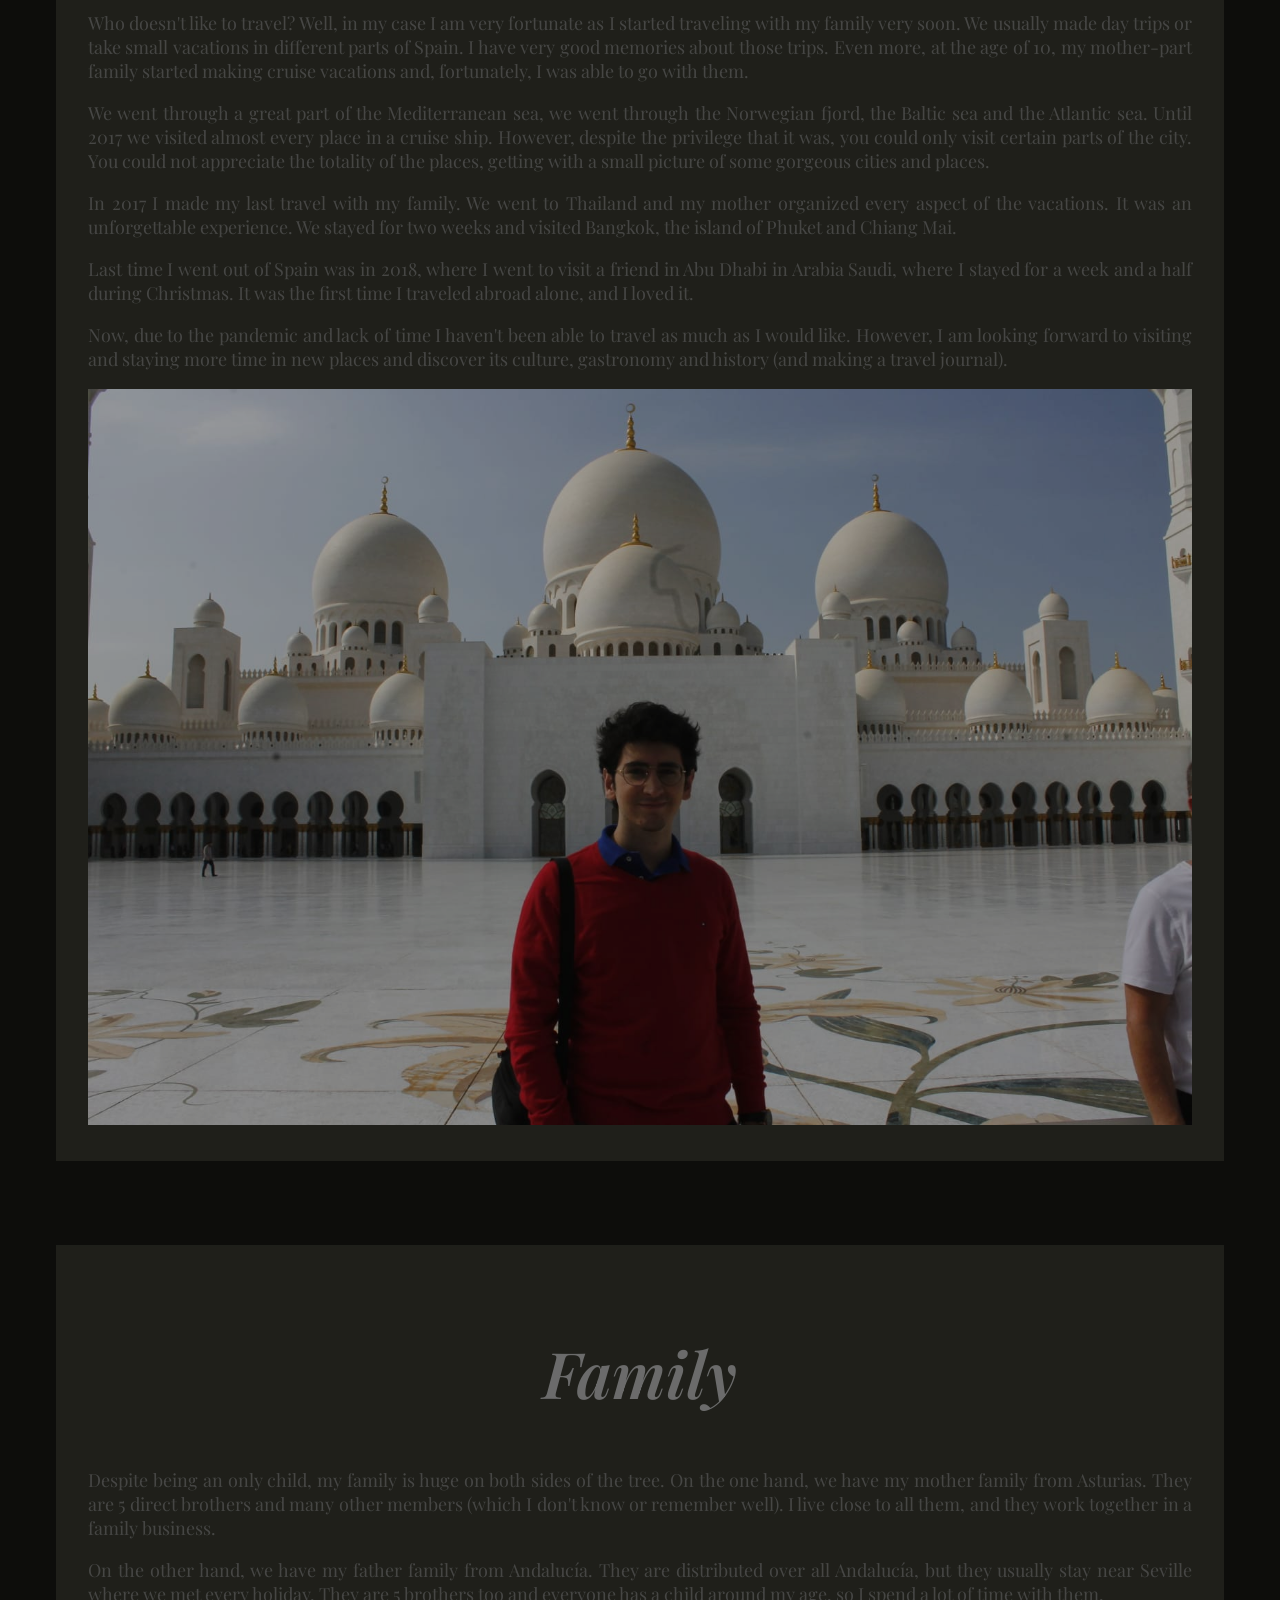
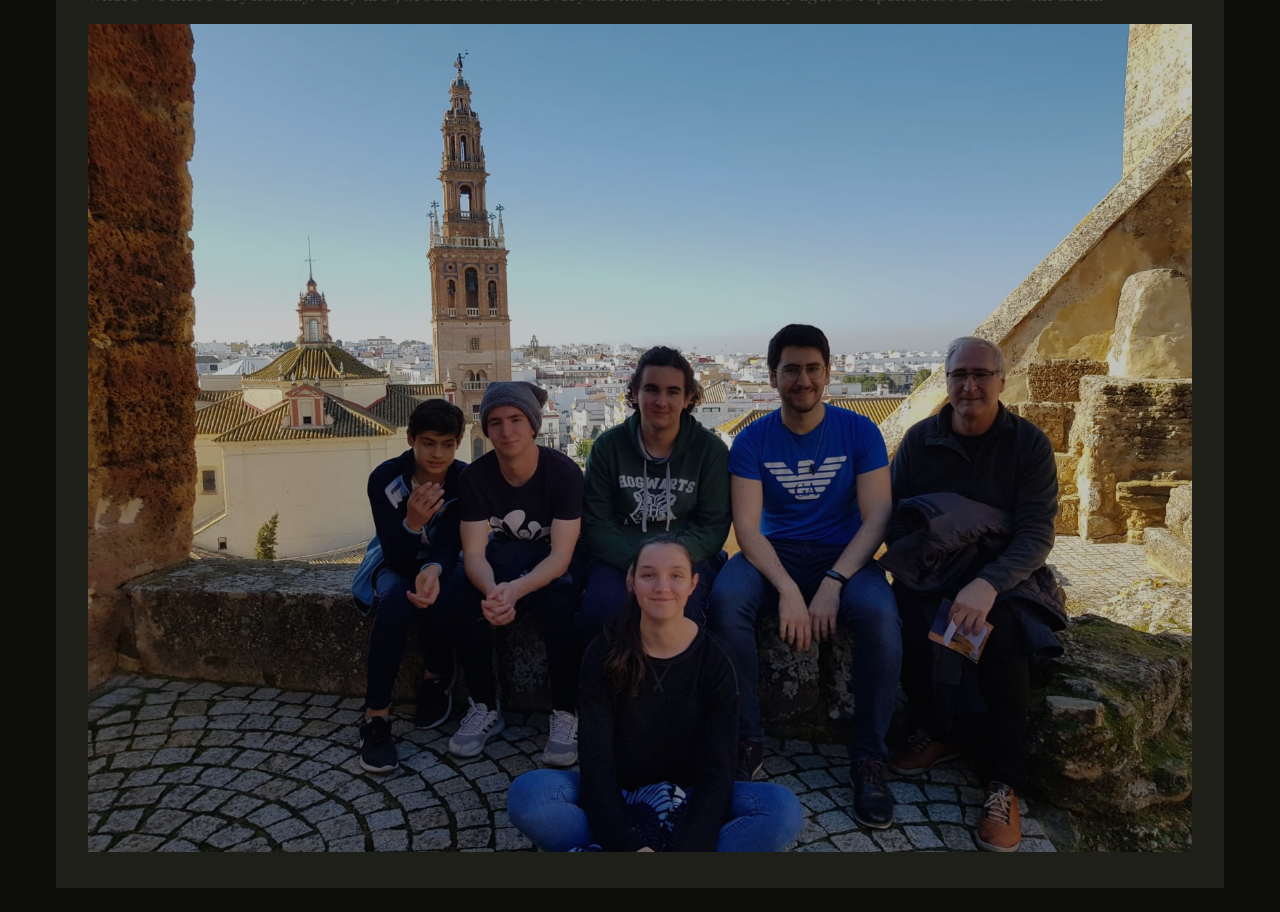
<file: www/index.html>
<!DOCTYPE html>
<html lang="en">

<head>
    <meta charset="UTF-8">
    <meta name="viewport" content="width=device-width, initial-scale=1.0">
    <meta http-equiv="X-UA-Compatible" content="ie=edge">
    <title>Main page</title>
    <link rel="stylesheet" href="css/styles.css"
    <link rel="preconnect" href="https://fonts.googleapis.com">
    <link rel="preconnect" href="https://fonts.gstatic.com" crossorigin>
    <link href="https://fonts.googleapis.com/css2?family=Playfair+Display:ital,wght@0,400;0,500;0,600;0,700;0,800;0,900;1,400;1,500;1,600;1,700;1,800;1,900&display=swap" rel="stylesheet">
    <script src="js/src.js"></script>
</head>

<body>
    <header>

        <h1>Miguel's personal page</h1>
    </header>
        <section>
            <article class="introduction">
                <h2>A brief introduction</h2>
                <div class="paragraph">
                    <p>Hi! If you are reading this page maybe is because you found it by chance, or you
                        are just taking a brief look about what in earth I am developing. Well, fortunately for
                        you, in this webpage you can take a brief look about myself, the webpage developed and
                        some information.
                    </p>
                    <p style="text-align: center">
                        Then, let's start!
                    </p>
                </div>
            </article>
        </section>
        <section class="inside">
            <article>
                <h2>Relationship with nature</h2>
                <div class="paragraph">
                    <p> Since I was a child I've always loved nature. I fortunately live in Asturias where
                        having grass fields, forests, wildlife and beautiful landscapes around you is as easy as
                        looking around. I also have been living in a small and quiet village, 15 minutes away
                        from Oviedo, that helped me to connect with my environment and love where I live.</p>
                    <p> In my free time admiring the beauty of nature, no matter if it's cloudy, rainy and
                        grey or sunny and full of life is one of my most favourite ways of disconnect from the
                        stress and leave my mind free.</p>
                </div>
                <img src="assets/travels/lago.jpeg">
                <img src="assets/photos/Paisaje1.jpeg">
                <section class="carousel" aria-label="Gallery">
                    <ol class="carousel__viewport">
                        <li id="carousel__slide1"
                            tabindex="0"
                            class="carousel__slide">

                        </li>
                    </ol>
                </section>
            </article>
            <article>
                <h2>Photography background</h2>
                <div class="paragraph">
                    <p>
                        Given the love for nature I feel, it almost feels as compulsory to search the
                        partial preservation of its beauty. My father always loved photography too and
                        thanks to him, I have some albums of old photos that remind me of my childhood
                        and a hobby that I practice casually.
                    </p>
                    <p>
                        The things I like taking photos the most are landscapes, sunsets and portraits.
                        Here, you can see one picture I took from my window:
                    </p>
                </div>
                <img src="assets/photos/Tormenta.jpeg">
                <img src="assets/photos/Atardecer2.jpeg">
            </article>
            <article>
                <h2>Walking around</h2>
                <div class="paragraph">
                    <p>
                        Loving nature is a perfect complement with loving walking. Going into mountains,
                        routes, discovering new places, feeling the wind while walking and enjoying
                        brief pauses admiring the landscape are some of many thrills of walking.
                    </p>
                    <p>
                        For example, one of my favourite experiences was the "Camino de Santiago". I've
                        done it two different times by two different paths, the coast and the interior path.
                        It was an awesome experience, full of joy, meeting new amazing people and having
                        amazing experiences.
                    </p>
                    <p>
                        Here are some photos taken on both journeys:
                    </p>
                </div>
                <img src="assets/routes/Camino_Santiago.jpeg">
                <img src="assets/routes/Camino_Santiago_2.jpeg">
            </article>
            <article>
                <h2>Drawing and painting</h2>
                <div class="paragraph">
                    <p>
                        Writing about my hobbies and the things I love and not mentioning drawing
                        and painting would feel like going to the beach and not eating ice cream.
                        Painting and specially drawing has always been a way of expressing my feelings
                        and way of living things. I've been drawing since I could grab a pen
                        and despite having seasons of being more productive or creative, it may be
                        the only hobby that I actually maintain actively for a that long period of time.
                    </p>
                    <p>
                        I went to public painting activities in the public library from the age of 4
                        to 7 and after that I went to private classes. Since then until I was 18 years
                        old I attended to Oviedo to an artist that taught me almost everything I know
                        today. She taught me to paint in oil, improve my drawing and depth perception
                        and to be constant.
                    </p>
                    <p>
                        Nowadays I don't have all time I would like to draw and paint, but I try to
                        keep on with it and spend some time every few weeks at least.
                    </p>
                </div>
                <img src="assets/drawings/dibujo_floki.jpeg">
                <img src="assets/drawings/dibujo_turner.jpeg">
            </article>
            <article>
                <h2>Traveling</h2>
                <div class="paragraph">
                    <p>
                        Who doesn't like to travel? Well, in my case I am very fortunate as I started
                        traveling with my family very soon. We usually made day trips or take small
                        vacations in different parts of Spain. I have very good memories about those
                        trips. Even more, at the age of 10, my mother-part family started making
                        cruise vacations and, fortunately, I was able to go with them.
                    </p>
                    <p>
                        We went through a great part of the Mediterranean sea, we went through the
                        Norwegian fjord, the Baltic sea and the Atlantic sea. Until 2017 we visited
                        almost every place in a cruise ship. However, despite the privilege that it
                        was, you could only visit certain parts of the city. You could not appreciate
                        the totality of the places, getting with a small picture of some gorgeous cities
                        and places.
                    </p>
                    <p>
                        In 2017 I made my last travel with my family. We went to Thailand and my mother
                        organized every aspect of the vacations. It was an unforgettable experience.
                        We stayed for two weeks and visited Bangkok, the island of Phuket and Chiang Mai.
                    </p>
                    <p>
                        Last time I went out of Spain was in 2018, where I went to visit a friend in
                        Abu Dhabi in Arabia Saudi, where I stayed for a week and a half during Christmas.
                        It was the first time I traveled abroad alone, and I loved it.
                    </p>
                    <p>
                        Now, due to the pandemic and lack of time I haven't been able to travel as much as
                        I would like. However, I am looking forward to visiting and staying more time in
                        new places and discover its culture, gastronomy and history (and making a travel journal).
                    </p>
                </div>
                <img src="assets/travels/viaje_arabia.jpeg">
            </article>
            <article>
                <h2>Family</h2>
                <div class="paragraph">
                    <p>
                        Despite being an only child, my family is huge on both sides of the tree. On the
                        one hand, we have my mother family from Asturias. They are 5 direct brothers and
                        many other members (which I don't know or remember well). I live close to all them,
                        and they work together in a family business.
                    </p>
                    <p>
                        On the other hand, we have my father family from Andalucía. They are distributed over
                        all Andalucía, but they usually stay near Seville where we met every holiday. They are
                        5 brothers too and everyone has a child around my age, so I spend a lot of time with
                        them.
                    </p>
                </div>
                <img src="assets/family/familia1.jpeg">
            </article>
        </section>
    <footer>
        <p>
            Author: Miguel Ligero Arbesú
        </p>
        <p>
            Made in <a href="https://empathy.co/">Empathy.CO </a>
        </p>
    </footer>
</body>

</html>
</file>
<file: www/css/styles.css>
/*
Generalidades del documento
*/
body {
    display: flex;
    flex-flow: column;
    font-family: 'Playfair Display', serif;
    color: #8B8B8C;
    background-color: #0D0D0B;
    transition: all 0.75s;
}

body > * {
    transition: all 0.75s;
}

/* Paleta de colores
aux {
    color: #F2F2F2;
    color:#8B8B8C;
    color: #595958;
    color: #25261F;
    color: #0D0D0B;
}
/*

 */
/*
Parte del header
*/

header {
    opacity: 85%;
    background-color: #25261F;
    margin-bottom: auto;

    top:0;
    left:0;
    right: 0;

    display: flex;
    flex-flow: column;
    text-align: center;
    justify-content: space-between;
}

h1 {
   color: #F2F2F2;
    font-size: 4em;
    font-weight: 900;
    font-style: italic;
}


h2 {
    font-size: 4em;
    font-weight: 600;
    font-style: italic;
    text-align: center;
    color: #8B8B8C;
    transition: all 0.75s;
}


article{
    background-color:#25261F;
    color: #595958;
    opacity: 75%;
}


article.introduction{
    text-align: match-parent;
    margin: 8em 8em 2em;
    padding: 3em;
}

article:hover h2 {
    color:white;
    transition: all 0.75s;
}

section.inside > article {
    margin: 3em 3em 1em;
    padding: 2em;
}

img {
    max-height: 100%;
    max-width: 100%;
}

article .paragraph {
    font-size: large;
    text-align: justify;
    transition: all 0.75s;
}

article.introduction > p {
    margin: 1em;
}

article:hover > .paragraph {
    transform: scale(110%);
    color: #F2F2F2;
    transition: all 0.75s;
}


@media only screen and (min-width: 640px) {
    section.inside {
        display: grid;
        grid-template-columns: 100%;
        grid-column-gap: 0;
        grid-row-gap: 20px;
    }
}

@media only screen and (min-width: 1380px) {
    section.inside {
        display: grid;
        grid-template-columns: 45em 45em;
        grid-template-rows: auto;
    }
}

footer {
    opacity: 85%;
    background-color: #25261F;
    margin-top: auto;
    text-align: center;
    position: fixed;
    bottom:0;
    left:0;
    right: 0;
}

a {
    color: white;
}
</file>
